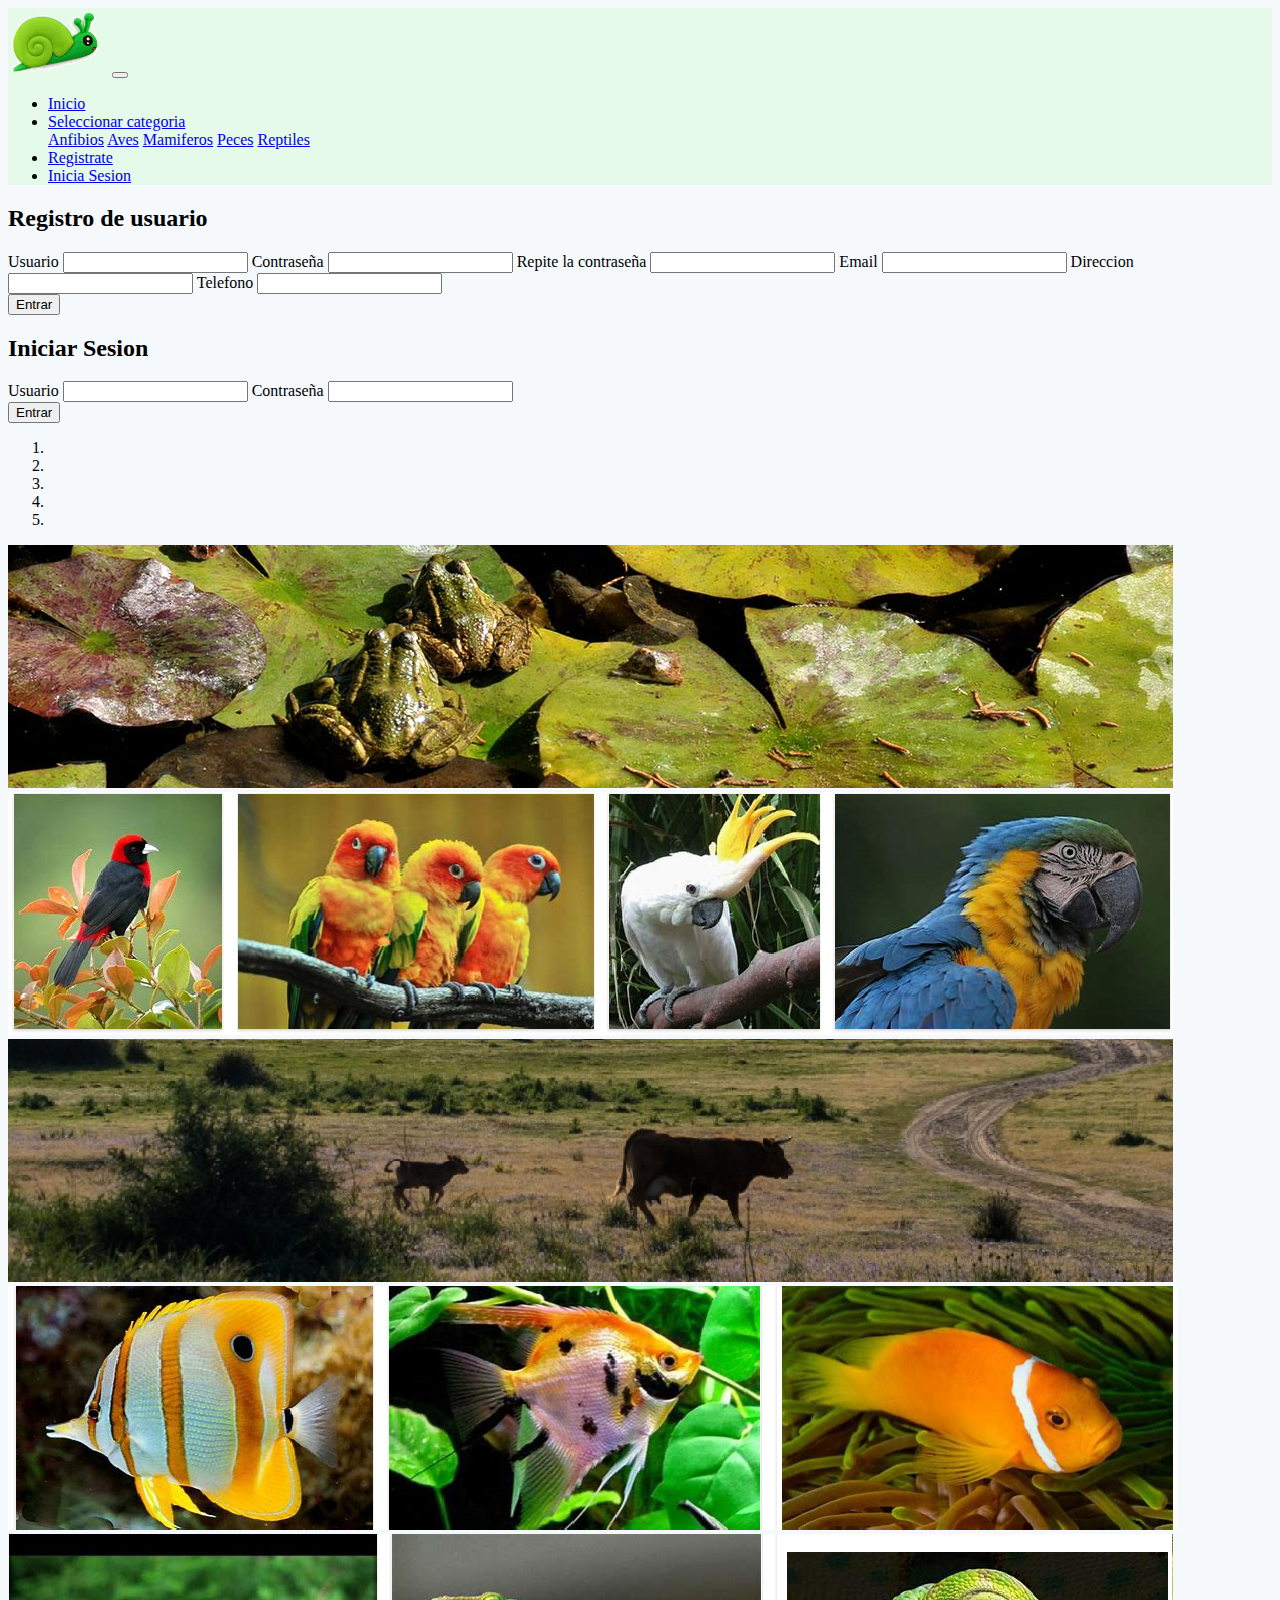
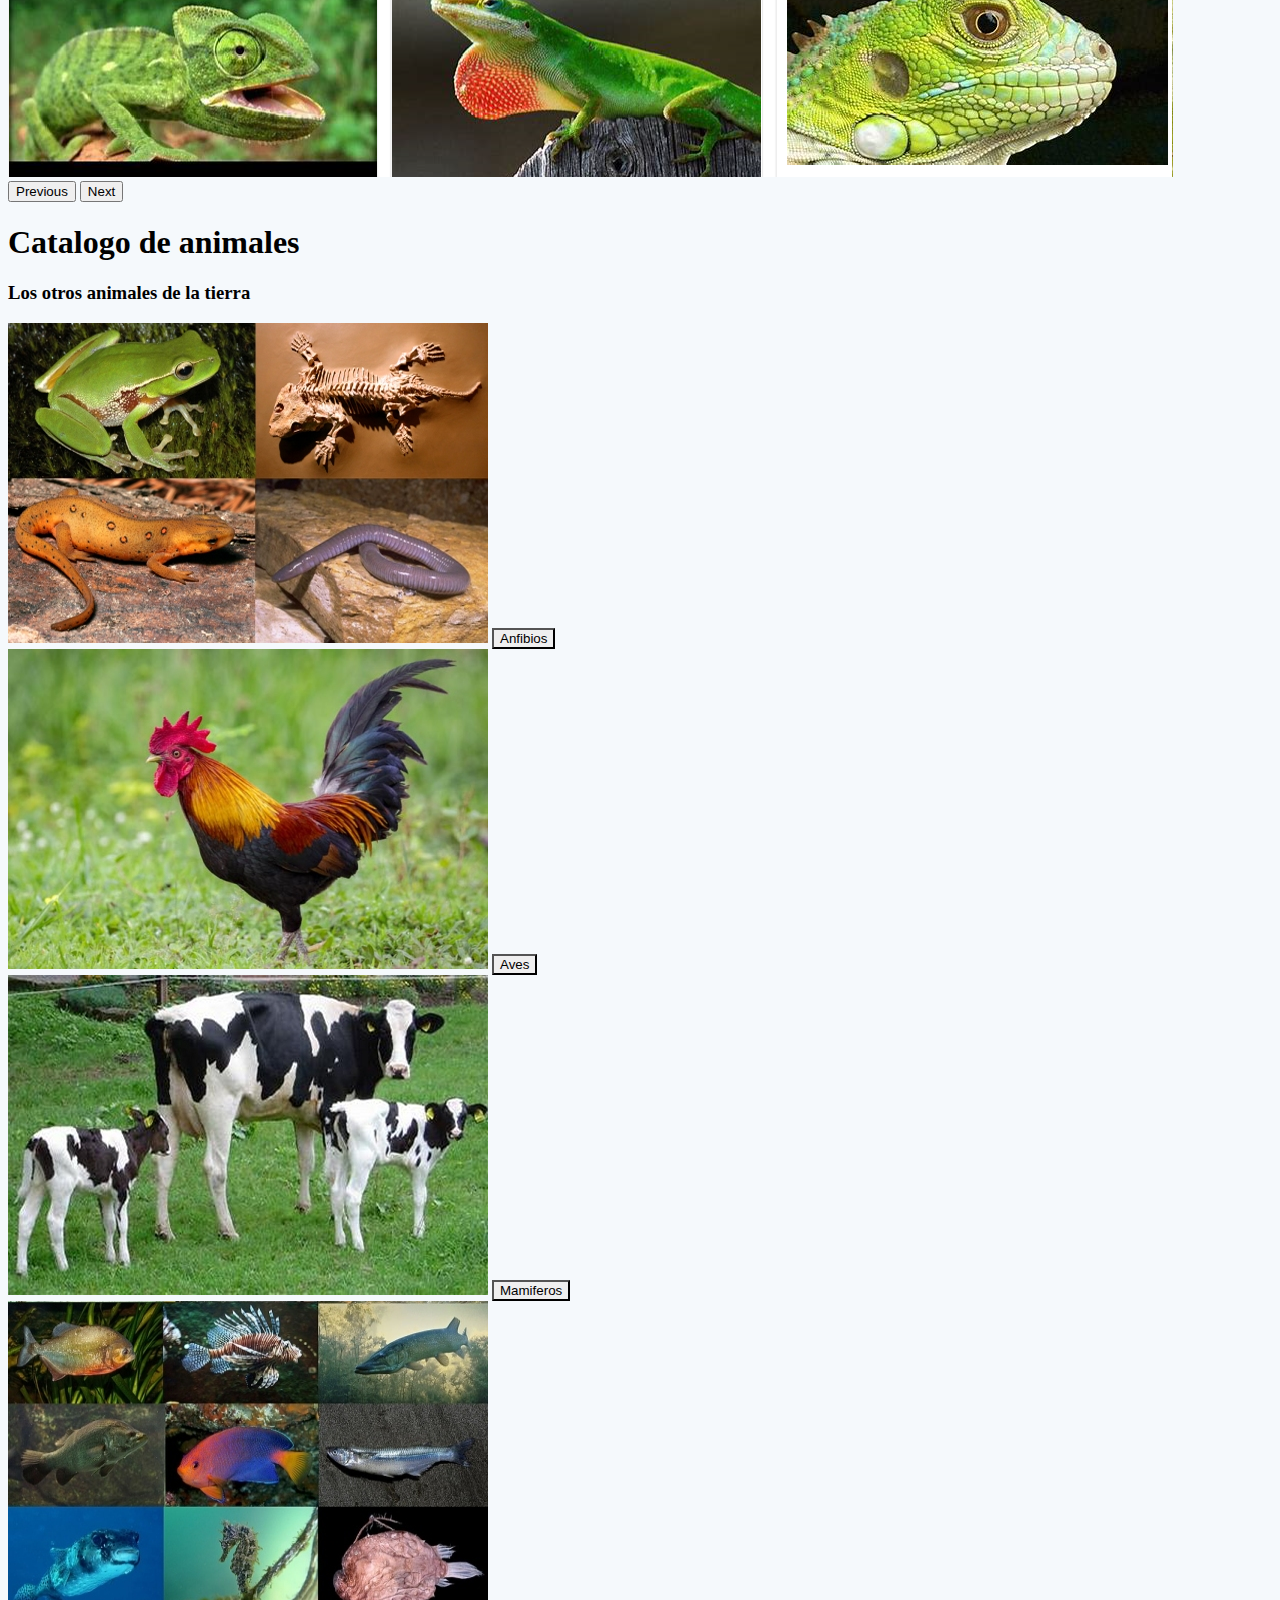
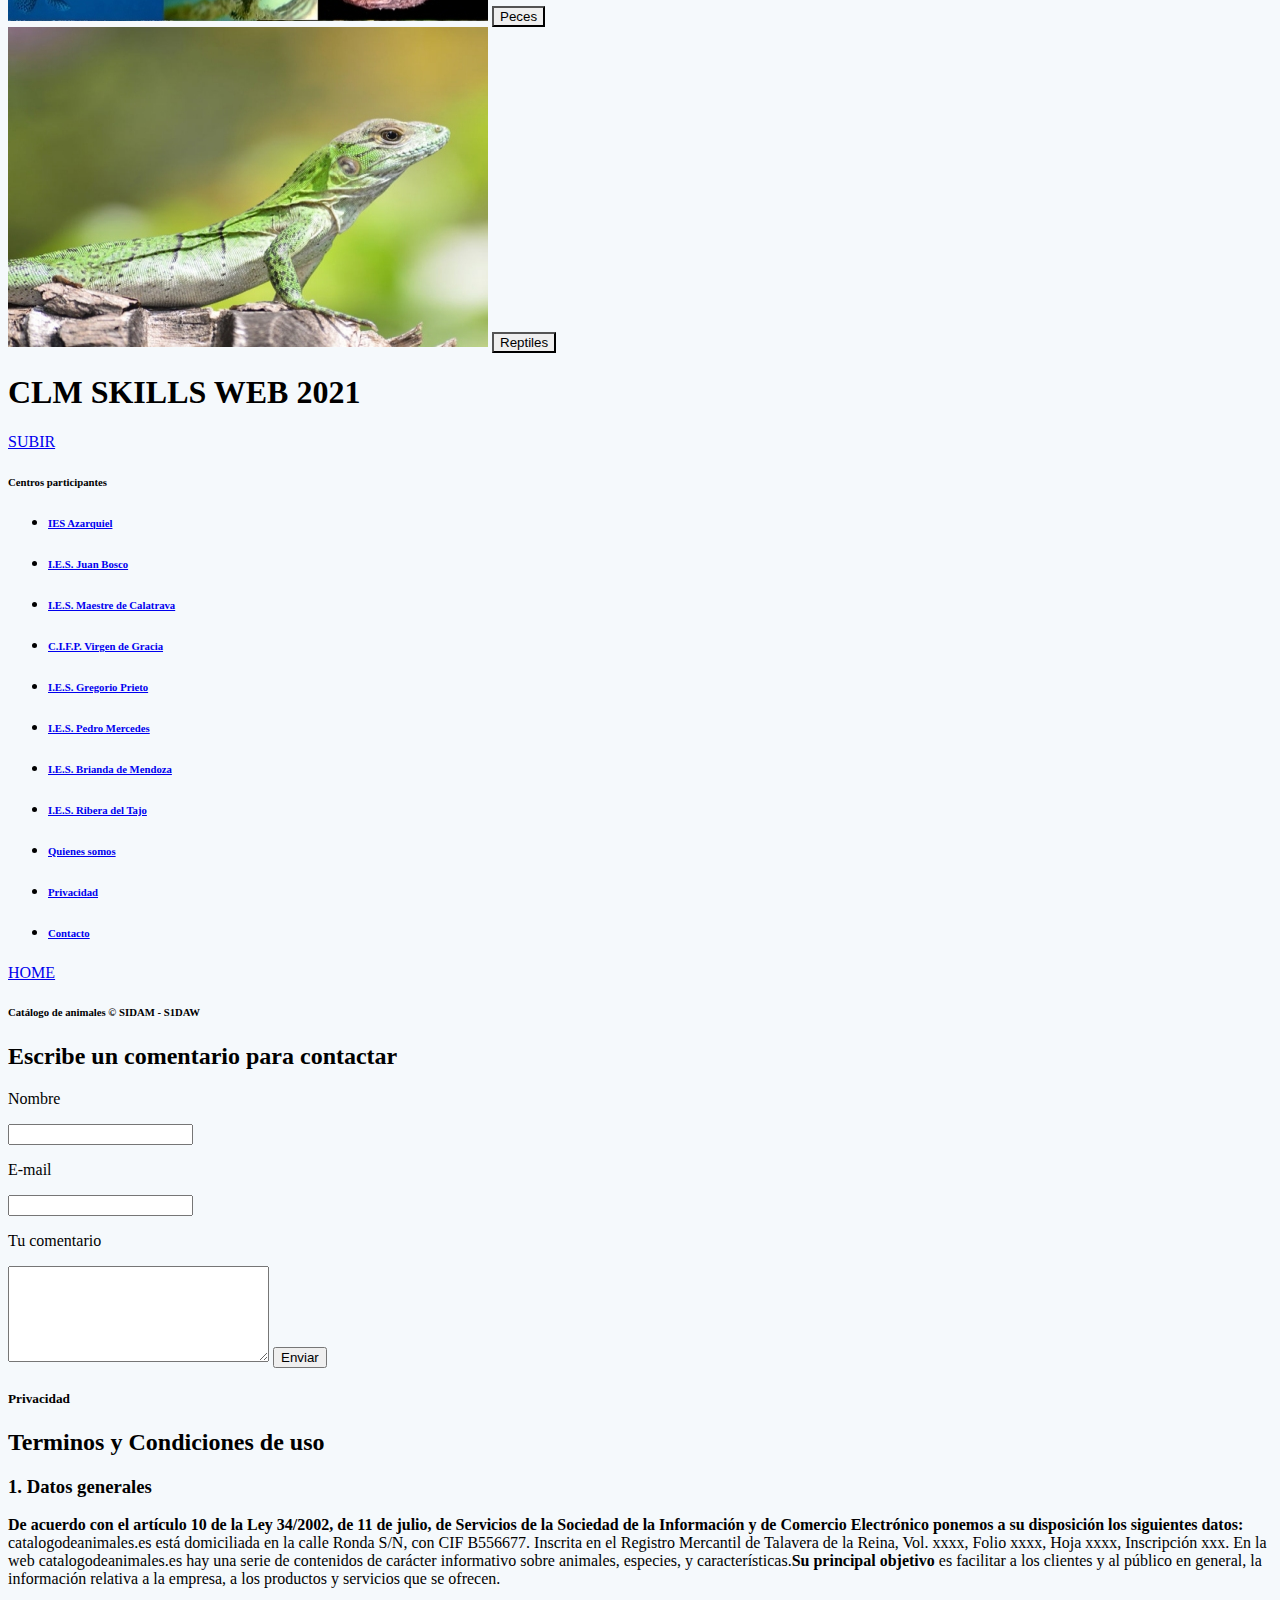
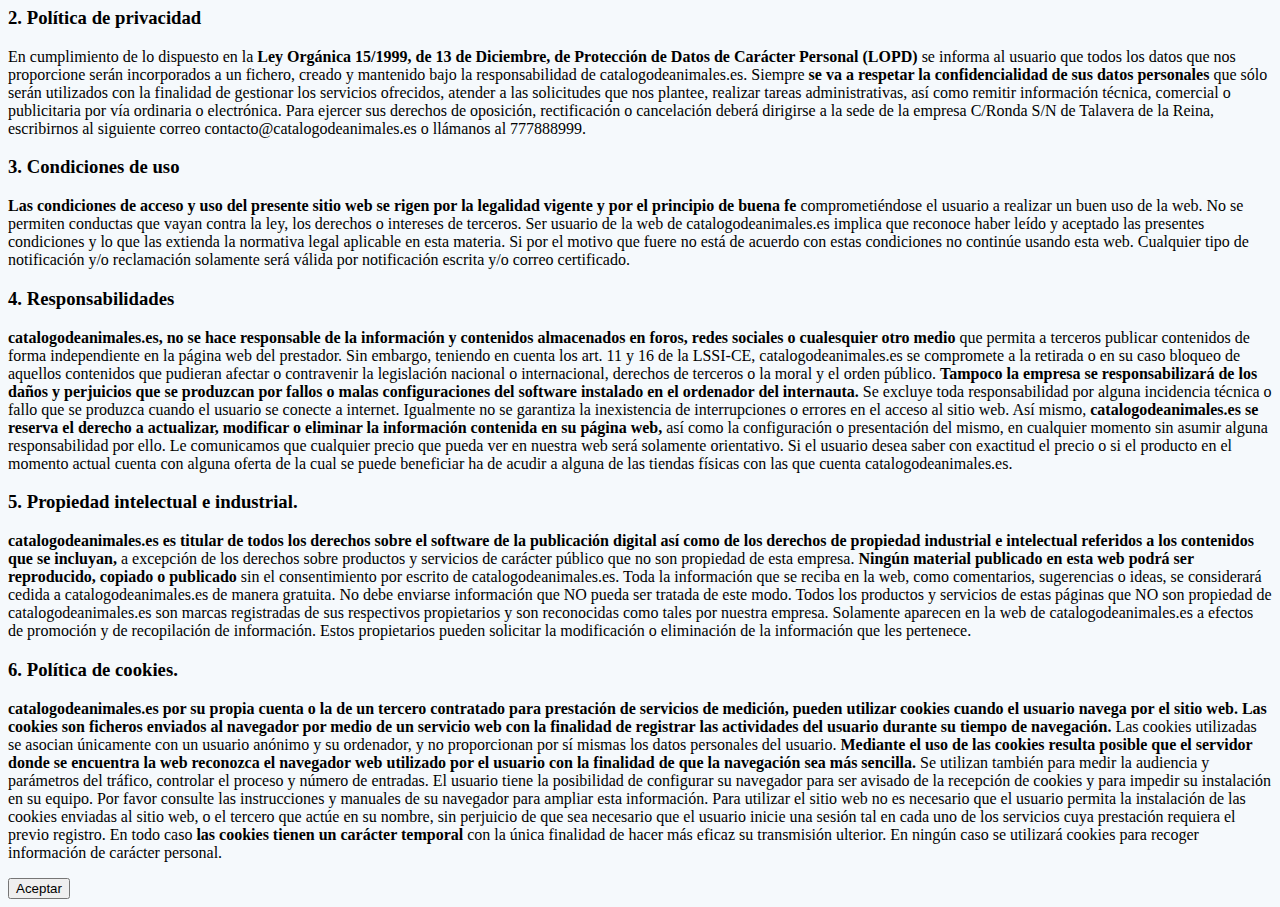
<file: index.html>
<!doctype html>
<html lang="en">

<head>
  <title>Inicio</title>
  <!-- Required meta tags -->
  <meta charset="utf-8">
  <meta name="viewport" content="width=device-width, initial-scale=1, shrink-to-fit=no">

  <!-- Bootstrap CSS v5.2.1 -->
  <link href="https://cdn.jsdelivr.net/npm/bootstrap@5.2.1/dist/css/bootstrap.min.css" rel="stylesheet"
    integrity="sha384-iYQeCzEYFbKjA/T2uDLTpkwGzCiq6soy8tYaI1GyVh/UjpbCx/TYkiZhlZB6+fzT" crossorigin="anonymous">
    <link rel="stylesheet" href="css/style.css">

</head>

<body>
  <header>
    <a href="" name="top"></a>
    <nav class="navbar navbar-expand-sm bg-green">
      <a class="navbar-brand" href="index.html"><img src="logos/logo.png" alt="" width="100"></a>
      <button class="navbar-toggler d-lg-none" type="button" data-bs-toggle="collapse" data-bs-target="#collapsibleNavId" aria-controls="collapsibleNavId"
        aria-expanded="false" aria-label="Toggle navigation">
        <span class="navbar-toggler-icon"></span>
      </button>
      <div class="collapse navbar-collapse" id="collapsibleNavId">
        <ul class="navbar-nav me-auto mt-2 mt-lg-0">
          <li class="nav-item">
            <a class="nav-link " href="index.html" aria-current="page">Inicio </a>
          </li>
          <li class="nav-item dropdown">
            <a class="nav-link dropdown-toggle active" href="#" id="dropdownId" data-bs-toggle="dropdown" aria-haspopup="true" aria-expanded="false">Seleccionar categoria</a>
            <div class="dropdown-menu" aria-labelledby="dropdownId">
              <a class="dropdown-item" href="#">Anfibios</a>
              <a class="dropdown-item" href="#">Aves</a>
              <a class="dropdown-item" href="#">Mamiferos</a>
              <a class="dropdown-item" href="#">Peces</a>
              <a class="dropdown-item" href="catalogo.html">Reptiles</a>
            </div>
            <li class="nav-item">
              <a class="nav-link" href="#" aria-current="page" data-bs-toggle="modal" data-bs-target="#modalId">Registrate </a>
            </li>
            <li class="nav-item">
              <a class="nav-link" href="#" aria-current="page" data-bs-toggle="modal" data-bs-target="#modaIniciosesion">Inicia Sesion </a>
            </li>
          </li>
        </ul>
      </div>
  </nav>
  </header>
 
  <!-- Modal trigger button -->
  <!-- Modal Body -->
  <!-- if you want to close by clicking outside the modal, delete the last endpoint:data-bs-backdrop and data-bs-keyboard -->
  <div class="modal fade " id="modalId" tabindex="-1"  data-bs-keyboard="false" role="dialog" aria-labelledby="modalTitleId" aria-hidden="true">
    <div class="modal-dialog modal-dialog-scrollable modal-dialog-centered " role="document">
      <div class="modal-content">
        <div class="">
          <h2 class="text-center text-center text-center mt-3" id="modalTitleId">Registro de usuario</h2>
        </div>
        <div class="modal-body">
          <div class="mb-3">
            <form action="post">
            <label for="" class="form-label mt-2">Usuario</label>
            <input type="text" class="form-control" name="" id="" aria-describedby="helpId" placeholder="">
            <label for="" class="form-label mt-2">Contraseña</label>
            <input type="password" class="form-control" name="" id="" placeholder="">
            <label for="" class="form-label mt-2">Repite la contraseña</label>
            <input type="password" class="form-control" name="" id="" placeholder="">
            <label for="" class="form-label">Email</label>
            <input type="email" class="form-control" name="" id="" aria-describedby="emailHelpId">
            <label for="" class="form-label mt-2">Direccion</label>
            <input type="text" class="form-control" name="" id="" aria-describedby="helpId" placeholder="">
            <label for="" class="form-label mt-2">Telefono</label>
            <input type="text" class="form-control" name="" id="" aria-describedby="helpId" placeholder="">
          </form>
          </div>
        </div>
        <div class="modal-footer">
          <button type="button" class="btn btn-success  w-100 text-white close" data-dismiss="modal" >Entrar</button>
        </div>
      </div>
    </div>
  </div>
  <!-- Modal trigger button -->
  <!-- Modal Body -->
  <!-- if you want to close by clicking outside the modal, delete the last endpoint:data-bs-backdrop and data-bs-keyboard -->
  <div class="modal fade" id="modaIniciosesion" tabindex="-1"  data-bs-keyboard="false" role="dialog" aria-labelledby="modalTitleId" aria-hidden="true">
    <div class="modal-dialog modal-dialog-scrollable modal-sm" role="document">
      <div class="modal-content">
        <div class="">
          <h2 class="text-center text-center text-center mt-3" id="modalTitleId">Iniciar Sesion</h2>
        </div>
        <div class="modal-body">
          <div class="mb-3">
            <form action="post">
            <label for="" class="form-label mt-2">Usuario</label>
            <input type="text" class="form-control" name="" id="" aria-describedby="helpId" placeholder="">
            <label for="" class="form-label mt-2">Contraseña</label>
            <input type="password" class="form-control" name="" id="" placeholder="">
          </form>
          </div>
        </div>
        <div class="modal-footer text-center">
          <button type="button" class="btn btn-success w-100 text-white close mb-2" >Entrar</button>
        </div>
      </div>
    </div>
  </div>
<script>
  const myModal = new bootstrap.Modal(document.getElementById('modalId'), options)
</script>




<div id="carouselId" class="carousel slide container mt-4" data-bs-ride="carousel">
  <ol class="carousel-indicators">
    <li data-bs-target="#carouselId" data-bs-slide-to="0" class="active" aria-current="true" aria-label="First slide"></li>
    <li data-bs-target="#carouselId" data-bs-slide-to="1" aria-label="Second slide"></li>
    <li data-bs-target="#carouselId" data-bs-slide-to="2" aria-label="Third slide"></li>
    <li data-bs-target="#carouselId" data-bs-slide-to="3" aria-label="Fourth slide"></li>
    <li data-bs-target="#carouselId" data-bs-slide-to="4" aria-label="Fifth slide"></li>
  </ol>
  <div class="carousel-inner" role="listbox">
    <div class="carousel-item active">
      <img src="carrusel/anfibios1.png" class="w-100 d-block" alt="First slide">
    </div>
    <div class="carousel-item">
      <img src="carrusel/aves1.png" class="w-100 d-block" alt="Second slide">
    </div>
    <div class="carousel-item">
      <img src="carrusel/mamiferos1.png" class="w-100 d-block" alt="Third slide">
    </div>
    <div class="carousel-item">
      <img src="carrusel/peces1.png" class="w-100 d-block" alt="Fourth slide">
    </div>
    <div class="carousel-item">
      <img src="carrusel/reptiles1.png" class="w-100 d-block" alt="Fifth slide">
    </div>
  </div>
  <button class="carousel-control-prev" type="button" data-bs-target="#carouselId" data-bs-slide="prev">
    <span class="carousel-control-prev-icon" aria-hidden="true"></span>
    <span class="visually-hidden">Previous</span>
  </button>
  <button class="carousel-control-next" type="button" data-bs-target="#carouselId" data-bs-slide="next">
    <span class="carousel-control-next-icon" aria-hidden="true"></span>
    <span class="visually-hidden">Next</span>
    </button>
</div>  

<div class="row text-center w-100">
  <h1 class="pr-0">Catalogo de animales</h1>
  <h3 class="mt-2 pr-0">Los otros animales de la tierra</h3>
</div>


<div class="container">
  <div class="row justify-content-center ">
      <div class="col-sm-5 col-md-4 col-lg-3 col-xl-2  mt-5">
          <div class="mx pb-3 h-100">
              <div class="card-body h-100 mb-3 pr-0">
                <img class="card-img-top img-fluid rounded-circle mb-4" src="categorias/anfibios.jpeg" alt="Title">
                <button type="button" class="border-n btn btn-success w-100 text-white" >Anfibios</button>
                         </i></div>
              </div>
          </div>
          <div class="col-sm-5 col-md-4 col-lg-3 col-xl-2  mt-5">
            <div class=" pb-3 h-100">
                <div class="card-body h-100 mb-3 pr-0">
                  <img class="card-img-top img-fluid rounded-circle mb-4" src="categorias/aves.jpeg" alt="Title">
                  <button type="button" class="border-n btn btn-success w-100 text-white" >Aves</button>
                           </i></div>
                </div>
            </div>
            <div class="col-sm-5 col-md-4 col-lg-3 col-xl-2  mt-5">
              <div class=" pb-3 h-100">
                  <div class="card-body h-100 mb-3 pr-0">
                    <img class="card-img-top img-fluid rounded-circle mb-4" src="categorias/maniferos.jpeg" alt="Title">
                    <button type="button" class="border-n btn btn-success w-100 text-white" >Mamiferos</button>
                             </i></div>
                  </div>
              </div>
              <div class="col-sm-5 col-md-4 col-lg-3 col-xl-2  mt-5">
                <div class=" pb-3 h-100">
                    <div class="card-body h-100 mb-3 pr-0">
                      <img class="card-img-top img-fluid rounded-circle mb-4" src="categorias/peces.jpeg" alt="Title">
                      <button type="button" class="border-n btn btn-success w-100 text-white" >Peces</button>
                               </i></div>
                    </div>
                </div>
                <div class="col-sm-5 col-md-4 col-lg-3 col-xl-2  mt-5">
                  <div class=" pb-3 h-100">
                      <div class="card-body h-100 mb-3 pr-0">
                          <img class="card-img-top img-fluid rounded-circle mb-4" src="categorias/reptiles.jpeg" alt="Title">
                          <a href="catalogo.html" role="button"> <button type="button" class="border-n btn btn-success w-100 text-white">Reptiles</button></a>
                                 </i></div>
                      </div>
                  </div>
      </div>
    </div>
  </div>


  

  
  <footer class="bg-secondary mt-4">
    <div class="container">
      <h1 class="text-center pt-1 pb-1">CLM SKILLS WEB 2021</h1>
      <div class="row ">
        <div class="col-md-1 text-center">
          <a class="btn btn-success text-light btn-sm mb-2" href="#top" role="button">SUBIR</a>
        </div>
        <div class="col-md-5">
          <h6 class="text-dark text-center ">Centros participantes</h6>
          <ul class="list-unstyled text-center">
            <li>
              <a href="http://www.ies-azarquiel.es/" class="text-light text-decoration-none"><h6>IES Azarquiel</h6></a>
            </li>
            <li>
              <a href="http://www.iesjuanbosco.es/" class="text-light text-decoration-none"><h6>I.E.S. Juan Bosco</h6></a>
            </li>
            <li>
              <a href="http://iesmaestredecalatrava.es/" class="text-light text-decoration-none"><h6>I.E.S. Maestre de
                Calatrava</h6></a>
            </li>
            <li>
              <a href="https://cifpvirgendegracia.com/" class="text-light text-decoration-none"><h6>C.I.F.P. Virgen de
                Gracia</h6></a>
            </li>
  
            <li>
              <a href="http://www.iesgregorioprieto.com/" class="text-light text-decoration-none"><h6>I.E.S. Gregorio
                Prieto</h6> </a>
            </li>
  
            <li>
              <a href="https://www.iespedromercedes.es/" class="text-light text-decoration-none"><h6>I.E.S. Pedro
                Mercedes</h6></a>
            </li>
  
            <li>
              <a href="http://briandademendoza.es/" class="text-light text-decoration-none"><h6>I.E.S. Brianda de
                Mendoza</h6></a>
            </li>
  
            <li>
              <a href="http://riberadeltajo.es/nuevaweb/" class="text-light text-decoration-none"><h6>I.E.S. Ribera del
                Tajo</h6></a>
            </li>
          </ul>
        </div>
        <div class="col-md-5">
          <ul class="list-unstyled text-center">
            <li>
              <a href="quienessomos.html" class="text-light text-decoration-none"><h6>Quienes somos</h6></a>
            </li>
            <li>
              <a href="#" class="text-light text-decoration-none" data-bs-toggle="modal" data-bs-target="#privacidad"><h6>Privacidad</h6></a>
            </li>
            <li>
              <a class="text-light text-decoration-none" href="#" aria-current="page" data-bs-toggle="modal" data-bs-target="#contacto"><h6>Contacto</h6></a>
            </li>
          </ul>
        </div>
        <div class="col-md-1 text-center">
          <a class="btn btn-success text-light btn-sm mb-2" href="index.html" role="button">HOME</a>
        </div>
      </div>
    </div>
    </div>
    <h6 class="text-dark text-center pb-2 mb-0">Catálogo de animales &copy; SIDAM - S1DAW</h6>
  </footer>
    <!-- Modal -->
    <div class="modal fade modal-lg" id="contacto" tabindex="-1" aria-labelledby="exampleModalLabel" aria-hidden="true">
      <div class="modal-dialog modal-dialog-scrollable">
        <div class="modal-content">
          <h2 id="exampleModalLabel" class="mt-2 text-center">Escribe un comentario para contactar</h2>
          <div class="modal-body">
            <form action="" method="post" class="" >
              <p class="text-start text-secondary mb-1">Nombre</p>
              <input type="text" class="form-control w-100 mb-2">
              <p class="text-start text-secondary mb-1">E-mail</p>
              <input type="email" class="form-control w-100 mb-2">
              <p class="text-start text-secondary mb-1">Tu comentario</p>
              <textarea name="comment" id="" cols="30" rows="6" class="w-100 form-control"></textarea>
              <button type="submit" class="btn btn-success w-100 form-control mt-3"  data-bs-dismiss="modal">Enviar</button>
            </form>
          </div>
          
        </div>
      </div>
    </div>
    <div class="modal fade" id="privacidad" tabindex="-1" role="dialog" aria-labelledby="modalTitleId" aria-hidden="true">
      <div class="modal-dialog modal-dialog-centered modal-lg" role="document">
        <div class="modal-content">
          <div class="modal-header">
            <h5 class="modal-title" id="modalTitleId">Privacidad</h5>
          </div>
          <div class="modal-body">
            <div class="text-center">
              <h2>Terminos y Condiciones de uso</h2>
            </div>
            <div>
              <h3>1. Datos generales</h3>
              <div class="ms-4">
                <p><strong>De acuerdo con el artículo 10 de la Ley 34/2002, de 11 de julio, de Servicios de la Sociedad de
                    la
                    Información
                    y de Comercio Electrónico ponemos a su disposición los siguientes datos:</strong>
    
                  catalogodeanimales.es está domiciliada en la calle Ronda S/N, con CIF B556677. Inscrita en el Registro
                  Mercantil de Talavera de la Reina, Vol. xxxx, Folio xxxx, Hoja xxxx, Inscripción xxx.
    
                  En la web catalogodeanimales.es hay una serie de contenidos de carácter informativo sobre animales,
                  especies,
                  y características.<strong>Su principal objetivo</strong> es facilitar a los clientes y al público en
                  general, la
                  información
                  relativa a la empresa, a los productos y servicios que se ofrecen.</p>
              </div>
              <h3>2. Política de privacidad</h3>
              <div class="ms-4">
                <p>En cumplimiento de lo dispuesto en la <strong>Ley Orgánica 15/1999, de 13 de Diciembre, de Protección de
                    Datos
                    de
                    Carácter Personal (LOPD)</strong> se informa al usuario que todos los datos que nos proporcione serán
                  incorporados a un
                  fichero, creado y mantenido bajo la responsabilidad de catalogodeanimales.es.
    
                  Siempre <strong>se va a respetar la confidencialidad de sus datos personales</strong> que sólo serán
                  utilizados
                  con la
                  finalidad de gestionar los servicios ofrecidos, atender a las solicitudes que nos plantee, realizar tareas
                  administrativas, así como remitir información técnica, comercial o publicitaria por vía ordinaria o
                  electrónica.
    
                  Para ejercer sus derechos de oposición, rectificación o cancelación deberá dirigirse a la sede de la
                  empresa
                  C/Ronda S/N de Talavera de la Reina, escribirnos al siguiente correo contacto@catalogodeanimales.es o
                  llámanos
                  al 777888999.</p>
              </div>
              <h3>3. Condiciones de uso</h3>
              <div class="ms-4">
                <p><strong>Las condiciones de acceso y uso del presente sitio web se rigen por la legalidad vigente y por el
                    principio de
                    buena fe</strong> comprometiéndose el usuario a realizar un buen uso de la web. No se permiten conductas
                  que
                  vayan
                  contra la ley, los derechos o intereses de terceros.
    
                  Ser usuario de la web de catalogodeanimales.es implica que reconoce haber leído y aceptado las presentes
                  condiciones y lo que las extienda la normativa legal aplicable en esta materia. Si por el motivo que fuere
                  no
                  está de acuerdo con estas condiciones no continúe usando esta web.
    
                  Cualquier tipo de notificación y/o reclamación solamente será válida por notificación escrita y/o correo
                  certificado.</p>
              </div>
              <h3>4. Responsabilidades</h3>
              <div class="ms-4">
                <p><strong>catalogodeanimales.es, no se hace responsable de la información y contenidos almacenados en
                    foros,
                    redes
                    sociales o cualesquier otro medio</strong> que permita a terceros publicar contenidos de forma
                  independiente
                  en la
                  página web del prestador.
    
                  Sin embargo, teniendo en cuenta los art. 11 y 16 de la LSSI-CE, catalogodeanimales.es se compromete a la
                  retirada o en su caso bloqueo de aquellos contenidos que pudieran afectar o contravenir la legislación
                  nacional o internacional, derechos de terceros o la moral y el orden público.
    
                  <strong>Tampoco la empresa se responsabilizará de los daños y perjuicios que se produzcan por fallos o
                    malas
                    configuraciones del software instalado en el ordenador del internauta.</strong> Se excluye toda
                  responsabilidad por
                  alguna incidencia técnica o fallo que se produzca cuando el usuario se conecte a internet. Igualmente no
                  se
                  garantiza la inexistencia de interrupciones o errores en el acceso al sitio web.
    
                  Así mismo, <strong>catalogodeanimales.es se reserva el derecho a actualizar, modificar o eliminar la
                    información
                    contenida en su página web,</strong> así como la configuración o presentación del mismo, en cualquier
                  momento
                  sin
                  asumir alguna responsabilidad por ello.
    
                  Le comunicamos que cualquier precio que pueda ver en nuestra web será solamente orientativo. Si el usuario
                  desea saber con exactitud el precio o si el producto en el momento actual cuenta con alguna oferta de la
                  cual
                  se puede beneficiar ha de acudir a alguna de las tiendas físicas con las que cuenta catalogodeanimales.es.
                </p>
              </div>
              <h3>5. Propiedad intelectual e industrial.</h3>
              <div class="ms-4">
                <p><strong>catalogodeanimales.es es titular de todos los derechos sobre el software de la publicación
                    digital
                    así
                    como de
                    los derechos de propiedad industrial e intelectual referidos a los contenidos que se incluyan,</strong>
                  a
                  excepción de
                  los derechos sobre productos y servicios de carácter público que no son propiedad de esta empresa.
    
                  <strong>Ningún material publicado en esta web podrá ser reproducido, copiado o publicado</strong> sin el
                  consentimiento por
                  escrito de catalogodeanimales.es.
    
                  Toda la información que se reciba en la web, como comentarios, sugerencias o ideas, se considerará cedida
                  a
                  catalogodeanimales.es de manera gratuita. No debe enviarse información que NO pueda ser tratada de este
                  modo.
    
                  Todos los productos y servicios de estas páginas que NO son propiedad de catalogodeanimales.es son marcas
                  registradas de sus respectivos propietarios y son reconocidas como tales por nuestra empresa. Solamente
                  aparecen en la web de catalogodeanimales.es a efectos de promoción y de recopilación de información. Estos
                  propietarios pueden solicitar la modificación o eliminación de la información que les pertenece.
                </p>
              </div>
              <h3>6. Política de cookies.</h3>
              <div class="ms-4">
                <p><strong>catalogodeanimales.es por su propia cuenta o la de un tercero contratado para prestación de
                    servicios de
                    medición, pueden utilizar cookies cuando el usuario navega por el sitio web. Las cookies son ficheros
                    enviados
                    al navegador por medio de un servicio web con la finalidad de registrar las actividades del usuario
                    durante su
                    tiempo de navegación.</strong>
    
                  Las cookies utilizadas se asocian únicamente con un usuario anónimo y su ordenador, y no proporcionan por
                  sí
                  mismas los datos personales del usuario.
    
                  <strong>Mediante el uso de las cookies resulta posible que el servidor donde se encuentra la web reconozca
                    el
                    navegador web utilizado por el usuario con la finalidad de que la navegación sea más sencilla.</strong>
                  Se
                  utilizan
                  también para medir la audiencia y parámetros del tráfico, controlar el proceso y número de entradas.
    
                  El usuario tiene la posibilidad de configurar su navegador para ser avisado de la recepción de cookies y
                  para
                  impedir su instalación en su equipo. Por favor consulte las instrucciones y manuales de su navegador para
                  ampliar esta información.
    
                  Para utilizar el sitio web no es necesario que el usuario permita la instalación de las cookies enviadas
                  al
                  sitio web, o el tercero que actúe en su nombre, sin perjuicio de que sea necesario que el usuario inicie
                  una
                  sesión tal en cada uno de los servicios cuya prestación requiera el previo registro.
    
                  En todo caso <strong>las cookies tienen un carácter temporal</strong> con la única finalidad de hacer más
                  eficaz
                  su transmisión
                  ulterior. En ningún caso se utilizará cookies para recoger información de carácter personal.
                </p>
                <div class="row justify-content-center ">
                  <button type="submit" class="btn btn-success w-25  mt-3 "  data-bs-dismiss="modal">Aceptar</button>
                </div>
              </div>
            </div>
          </div>
        </div>
      </div>
    </div>


  <!-- Bootstrap JavaScript Libraries -->
  <script
    src="https://cdn.jsdelivr.net/npm/@popperjs/core@2.11.6/dist/umd/popper.min.js"
    integrity="sha384-oBqDVmMz9ATKxIep9tiCxS/Z9fNfEXiDAYTujMAeBAsjFuCZSmKbSSUnQlmh/jp3"
    crossorigin="anonymous"
  ></script>

  <script
    src="https://cdn.jsdelivr.net/npm/bootstrap@5.2.1/dist/js/bootstrap.min.js"
    integrity="sha384-7VPbUDkoPSGFnVtYi0QogXtr74QeVeeIs99Qfg5YCF+TidwNdjvaKZX19NZ/e6oz"
    crossorigin="anonymous"
  ></script>
</body>
</html>
</file>
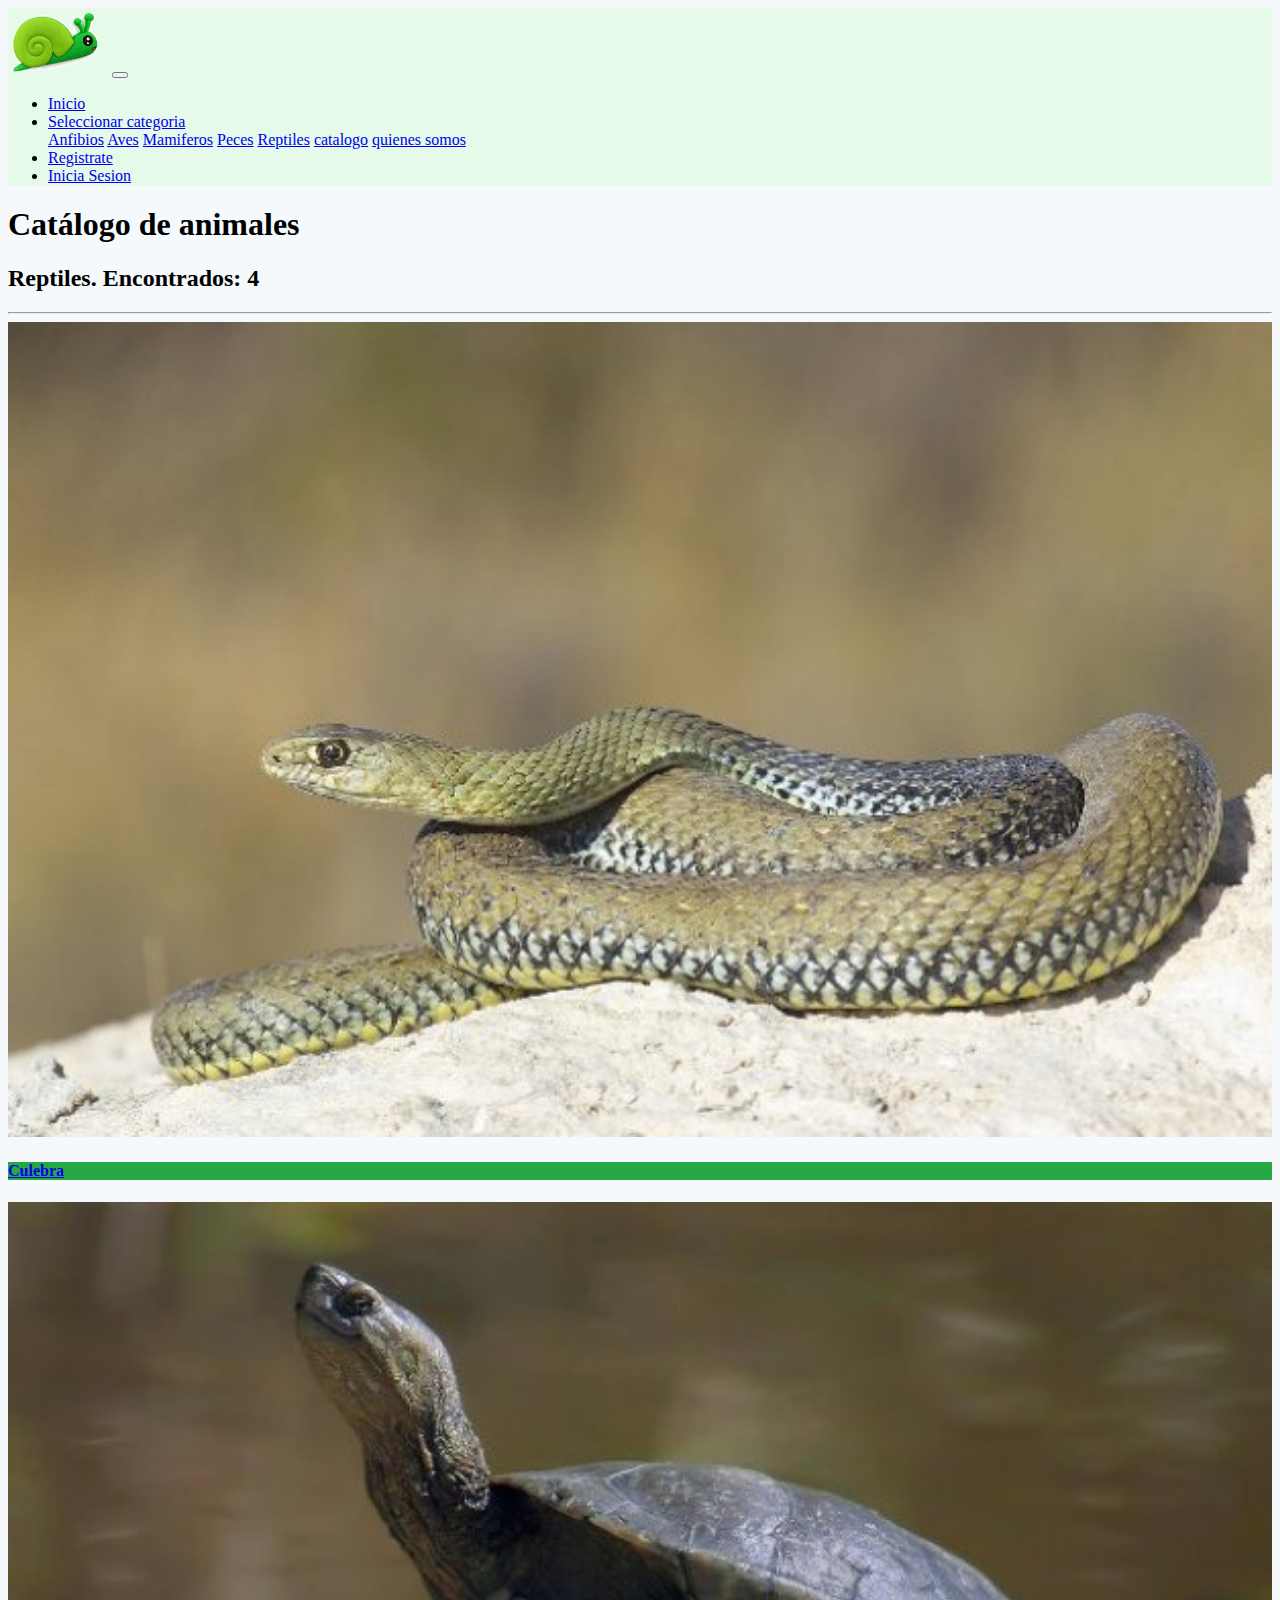
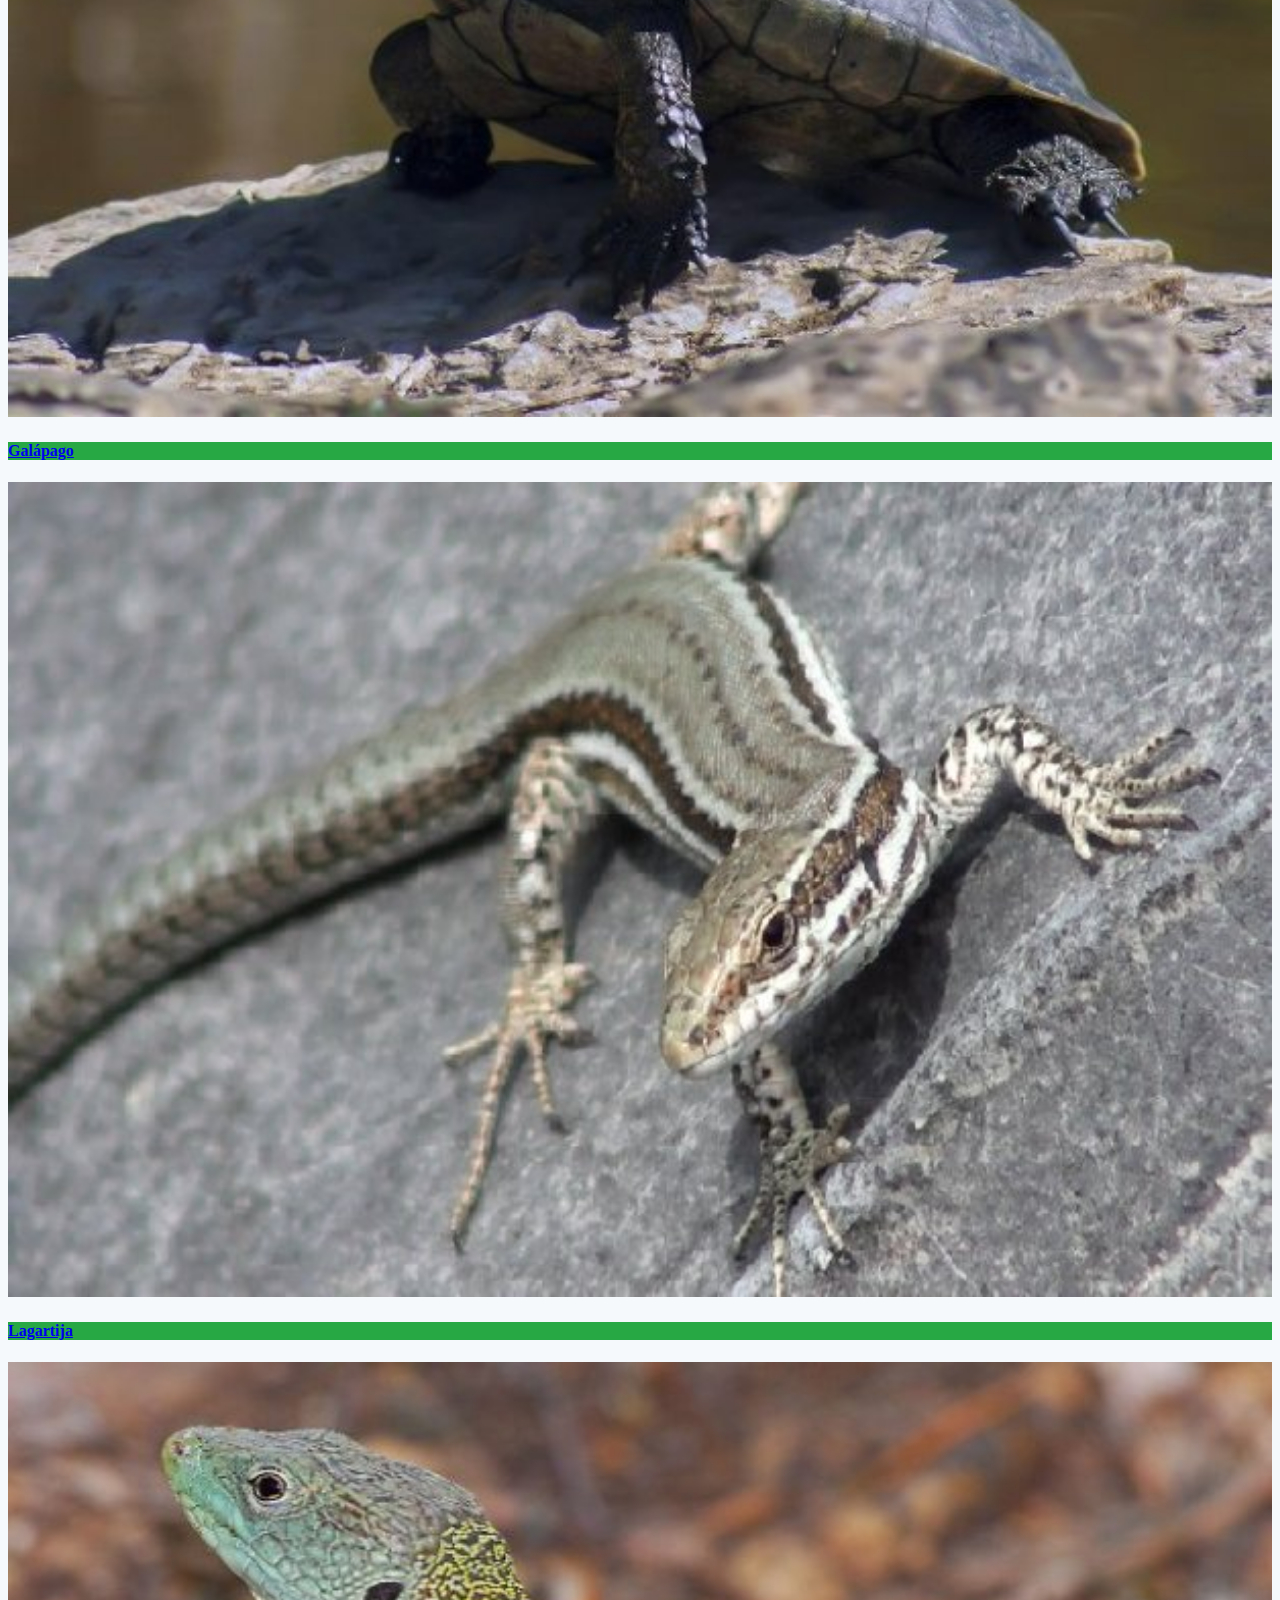
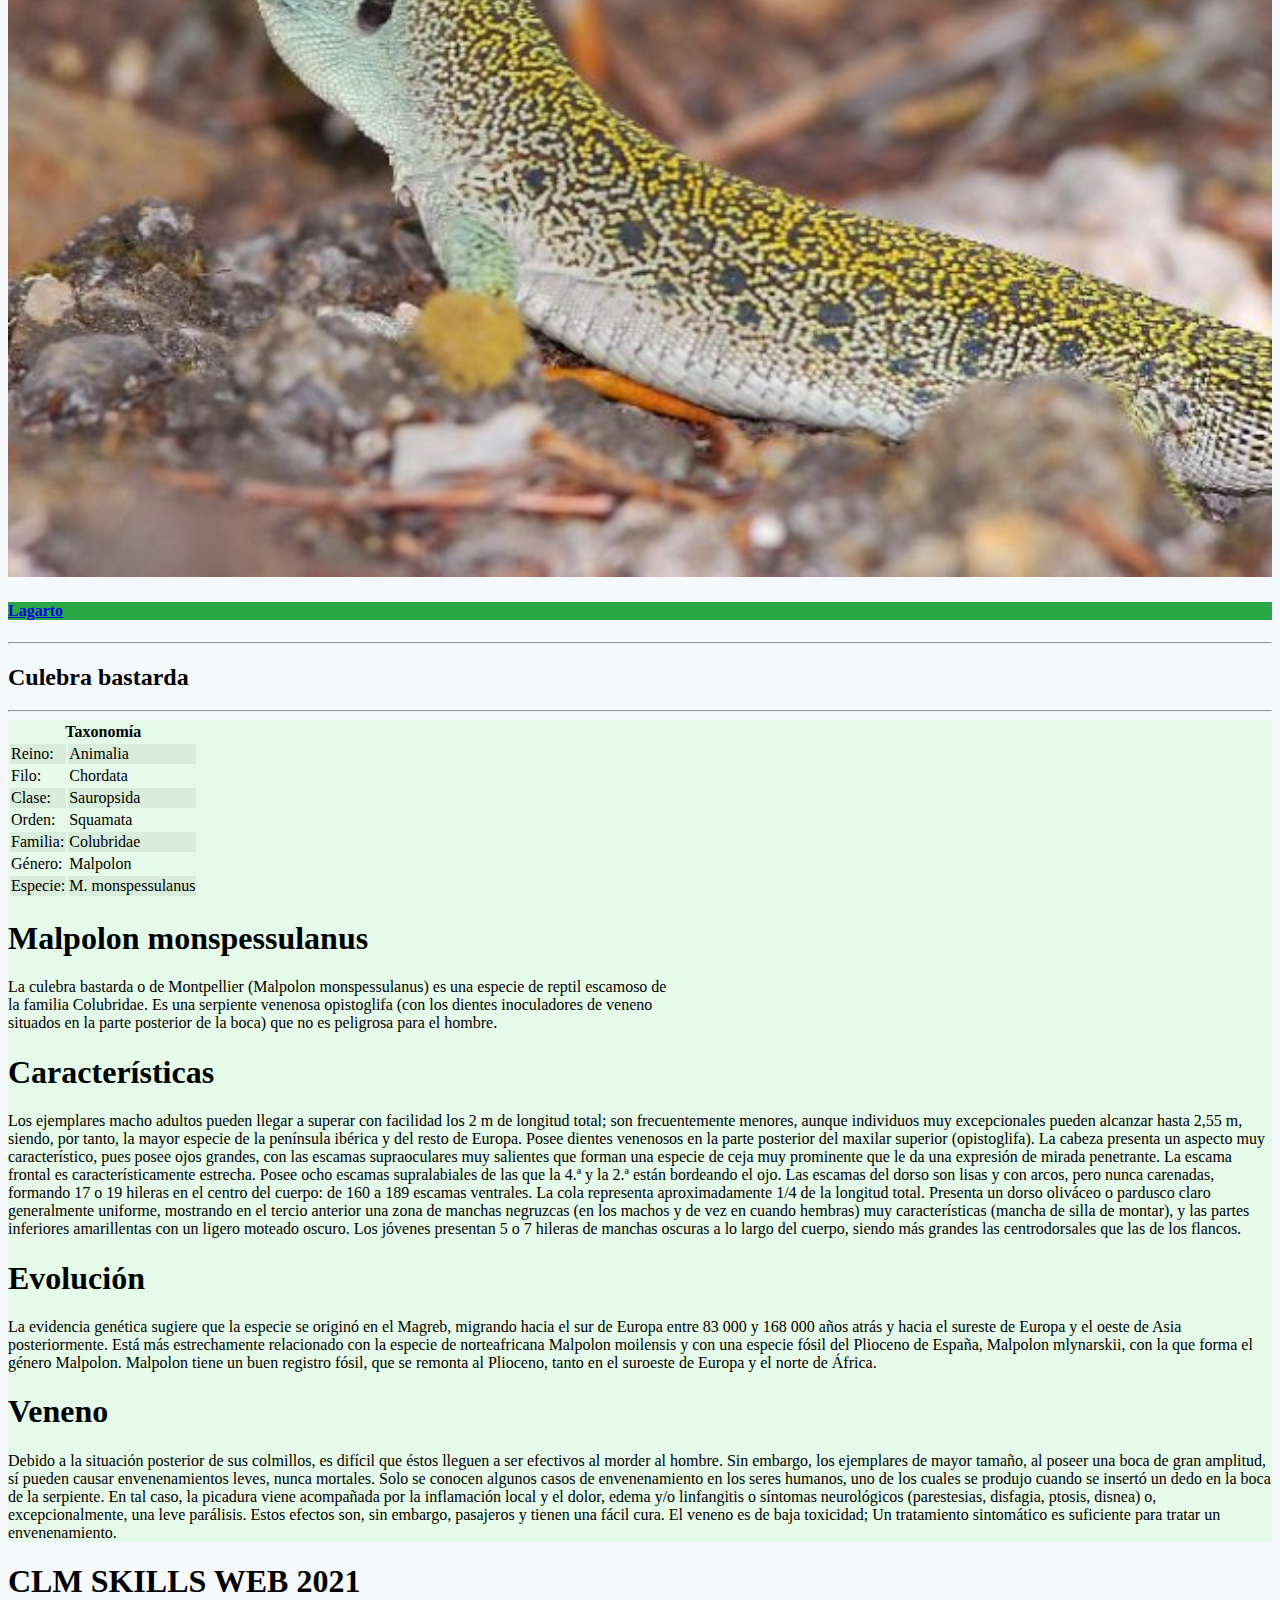
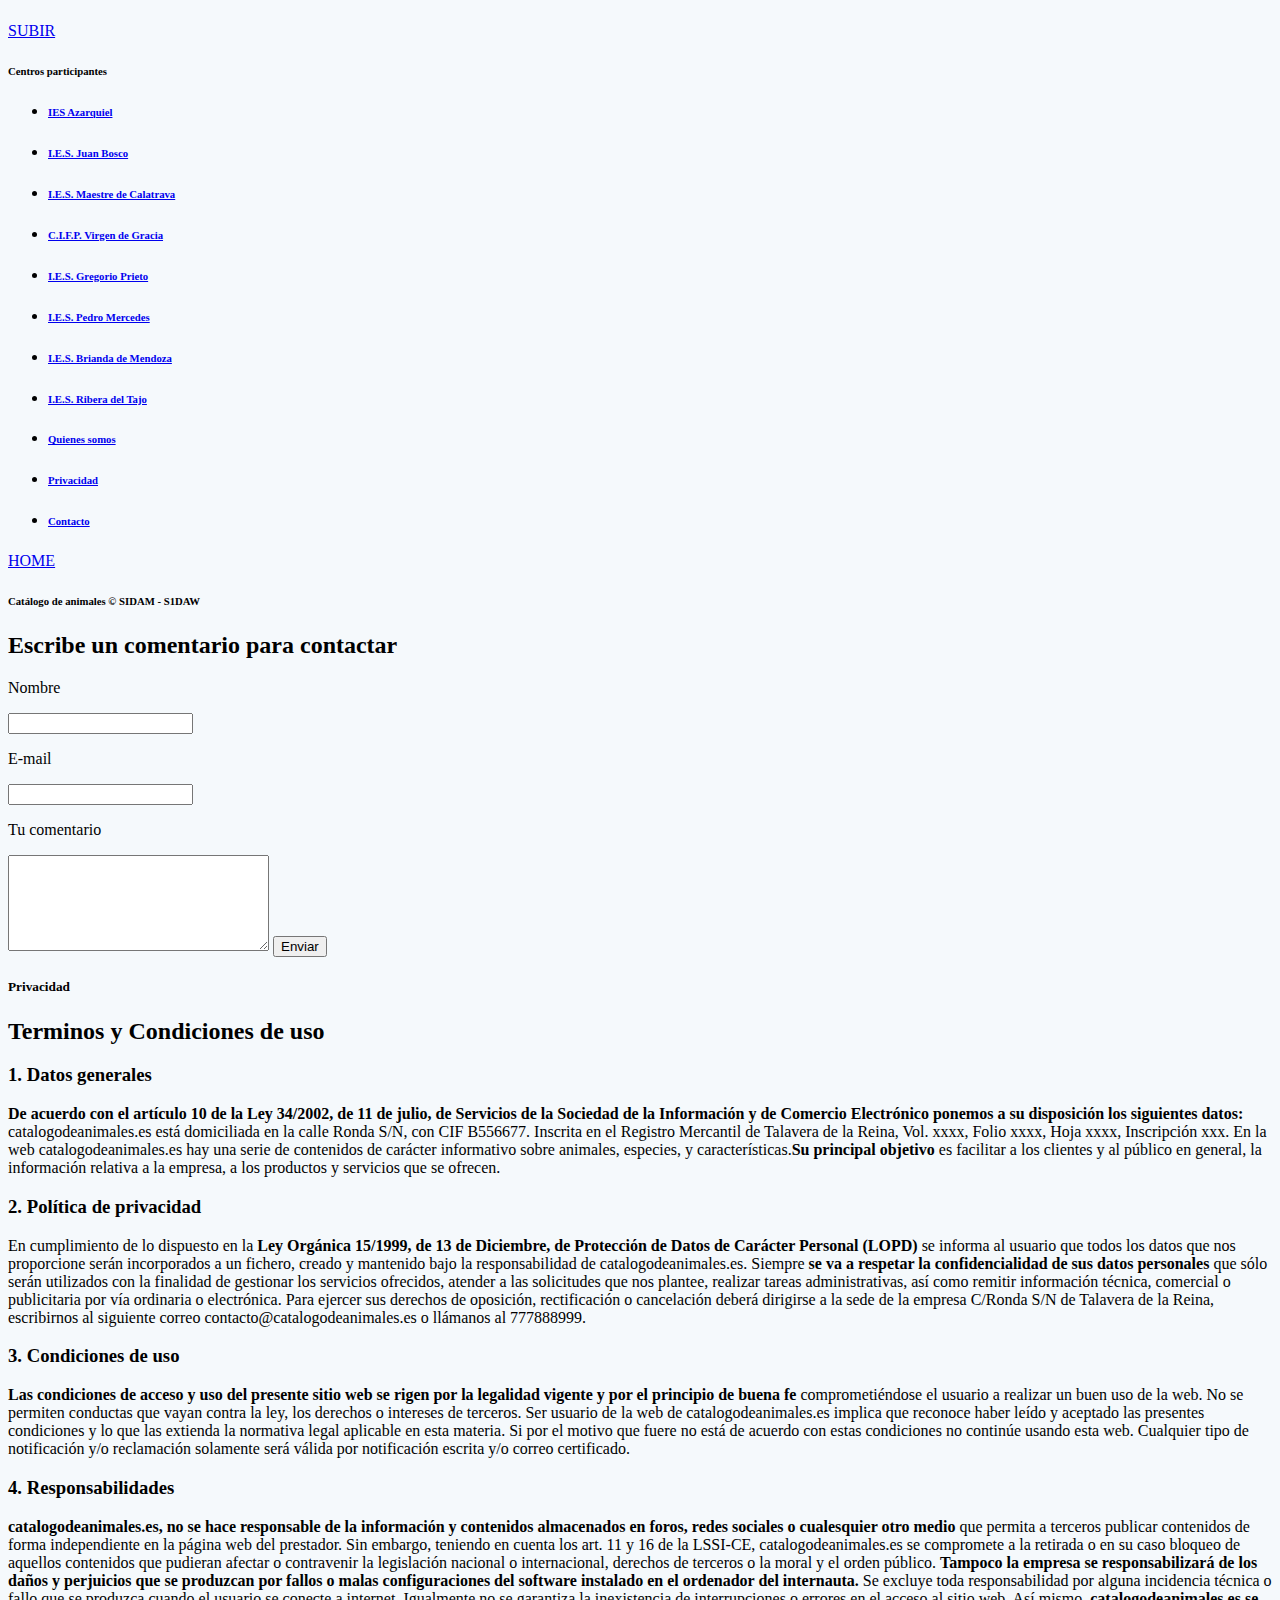
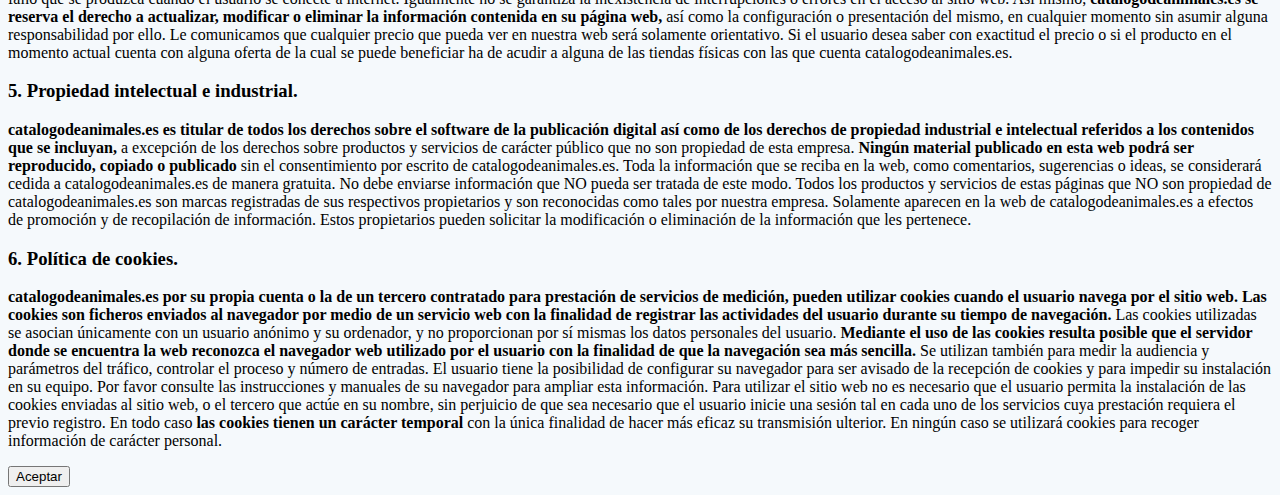
<file: catalogo.html>
<!DOCTYPE html>
<html lang="en">
  <head>
    <title>Catálogo</title>
    <!-- Required meta tags -->
    <meta charset="utf-8" />
    <meta
      name="viewport"
      content="width=device-width, initial-scale=1, shrink-to-fit=no"
    />

    <!-- Bootstrap CSS v5.2.1 -->
    <link
      href="https://cdn.jsdelivr.net/npm/bootstrap@5.2.1/dist/css/bootstrap.min.css"
      rel="stylesheet"
      integrity="sha384-iYQeCzEYFbKjA/T2uDLTpkwGzCiq6soy8tYaI1GyVh/UjpbCx/TYkiZhlZB6+fzT"
      crossorigin="anonymous"
    />
    <link rel="stylesheet" href="css/style.css" />
  </head>

  <body class="">
    <header>
      <a href="" name="top"></a>
      <nav class="navbar navbar-expand-sm bg-green">
        <a class="navbar-brand" href="index.html"><img src="logos/logo.png" alt="" width="100"></a>
        <button class="navbar-toggler d-lg-none" type="button" data-bs-toggle="collapse" data-bs-target="#collapsibleNavId" aria-controls="collapsibleNavId"
          aria-expanded="false" aria-label="Toggle navigation">
          <span class="navbar-toggler-icon"></span>
        </button>
        <div class="collapse navbar-collapse" id="collapsibleNavId">
          <ul class="navbar-nav me-auto mt-2 mt-lg-0">
            <li class="nav-item">
              <a class="nav-link " href="index.html" aria-current="page">Inicio </a>
            </li>
            <li class="nav-item dropdown">
              <a class="nav-link dropdown-toggle active" href="#" id="dropdownId" data-bs-toggle="dropdown" aria-haspopup="true" aria-expanded="false">Seleccionar categoria</a>
              <div class="dropdown-menu" aria-labelledby="dropdownId">
                <a class="dropdown-item" href="#">Anfibios</a>
                <a class="dropdown-item" href="#">Aves</a>
                <a class="dropdown-item" href="#">Mamiferos</a>
                <a class="dropdown-item" href="#">Peces</a>
                <a class="dropdown-item" href="catalogo.html">Reptiles</a>
                <!--quitar mas tarde as dos lineas de abajo-->
                <a class="nav-link" href="catalogo.html">catalogo</a>
                <a class="nav-link" href="quienessomos.html">quienes somos</a>
              </div>
              <li class="nav-item">
                <a class="nav-link" href="#" aria-current="page" data-bs-toggle="modal" data-bs-target="#modalId">Registrate </a>
              </li>
              <li class="nav-item">
                <a class="nav-link" href="#" aria-current="page" data-bs-toggle="modal" data-bs-target="#modaIniciosesion">Inicia Sesion </a>
              </li>
            </li>
          </ul>
        </div>
    </nav>
    </header>

    <div class="container text-center">
      <h1 class="fw-light">Catálogo de animales</h1>
      <h2>Reptiles. Encontrados: 4</h2>
      <hr />
      <div class="row flex-nowrap bg-white mx-0 overflow-auto">
        <div class="col-xl-2 col-lg-3 col-md-4 col-sm-6 col-6 ps-0">
          <img src="animales/Reptiles/culebra.jpg" alt="" width="100%" />
          <a href="#" class="text-white text-decoration-none"><h4 class="bg-dark-green">Culebra</h4></a>
        </div>
        <div class="col-xl-2 col-lg-3 col-md-4 col-sm-6 col-6 ps-0">
          <img src="animales/Reptiles/galapago.jpg" alt="" width="100%" />
          <a href="#" class="text-white text-decoration-none"><h4 class="bg-dark-green">Galápago</h4></a>
        </div>
        <div class="col-xl-2 col-lg-3 col-md-4 col-sm-6 col-6 ps-0">
          <img src="animales/Reptiles/lagartija.jpg" alt="" width="100%" />
          <a href="#" class="text-white text-decoration-none"><h4 class="bg-dark-green">Lagartija</h4></a>
        </div>
        <div class="col-xl-2 col-lg-3 col-md-4 col-sm-6 col-6 ps-0">
          <img src="animales/Reptiles/lagarto.JPG" alt="" width="100%" />
          <a href="#" class="text-white text-decoration-none"><h4 class="bg-dark-green">Lagarto</h4></a>
        </div>
      </div>
      <hr />
      <h2>Culebra bastarda</h2>
      <hr />

      <div class="bg-green">
        <div class="row">
          <div class="col-lg-4 col-md-12">
            <table class="table striped text-start">
              <tr>
                <th colspan="2" class="fs-3">Taxonomía</th>
              </tr>
              <tr>
                <td>Reino:</td>
                <td>Animalia</td>
              </tr>
              <tr>
                <td>Filo:</td>
                <td>Chordata</td>
              </tr>
              <tr>
                <td>Clase:</td>
                <td>Sauropsida</td>
              </tr>
              <tr>
                <td>Orden:</td>
                <td>Squamata</td>
              </tr>
              <tr>
                <td>Familia:</td>
                <td>Colubridae</td>
              </tr>
              <tr>
                <td>Género:</td>
                <td>Malpolon</td>
              </tr>
              <tr>
                <td>Especie:</td>
                <td>M. monspessulanus</td>
              </tr>
            </table>
          </div>

          <div class="col-lg-8 col-md-12 text-start">
            <h1>Malpolon monspessulanus</h1>
            <p>
              La culebra bastarda o de Montpellier (Malpolon monspessulanus) es
              una especie de reptil escamoso de <br />
              la familia Colubridae. Es una serpiente venenosa opistoglifa (con
              los dientes inoculadores de veneno <br />
              situados en la parte posterior de la boca) que no es peligrosa
              para el hombre.
            </p>

            <h1>Características</h1>
            <p>
              Los ejemplares macho adultos pueden llegar a superar con facilidad
              los 2 m de longitud total; son frecuentemente menores, aunque
              individuos muy excepcionales pueden alcanzar hasta 2,55 m, siendo,
              por tanto, la mayor especie de la península ibérica y del resto de
              Europa. Posee dientes venenosos en la parte posterior del maxilar
              superior (opistoglifa). La cabeza presenta un aspecto muy
              característico, pues posee ojos grandes, con las escamas
              supraoculares muy salientes que forman una especie de ceja muy
              prominente que le da una expresión de mirada penetrante. La escama
              frontal es característicamente estrecha. Posee ocho escamas
              supralabiales de las que la 4.ª y la 2.ª están bordeando el ojo.
              Las escamas del dorso son lisas y con arcos, pero nunca carenadas,
              formando 17 o 19 hileras en el centro del cuerpo: de 160 a 189
              escamas ventrales. La cola representa aproximadamente 1/4 de la
              longitud total. Presenta un dorso oliváceo o pardusco claro
              generalmente uniforme, mostrando en el tercio anterior una zona de
              manchas negruzcas (en los machos y de vez en cuando hembras) muy
              características (mancha de silla de montar), y las partes
              inferiores amarillentas con un ligero moteado oscuro. Los jóvenes
              presentan 5 o 7 hileras de manchas oscuras a lo largo del cuerpo,
              siendo más grandes las centrodorsales que las de los flancos.
            </p>

            <h1>Evolución</h1>
            <p>
              La evidencia genética sugiere que la especie se originó en el
              Magreb, migrando hacia el sur de Europa entre 83 000 y 168 000
              años atrás y hacia el sureste de Europa y el oeste de Asia
              posteriormente. Está más estrechamente relacionado con la especie
              de norteafricana Malpolon moilensis y con una especie fósil del
              Plioceno de España, Malpolon mlynarskii, con la que forma el
              género Malpolon. Malpolon tiene un buen registro fósil, que se
              remonta al Plioceno, tanto en el suroeste de Europa y el norte de
              África.
            </p>

            <h1>Veneno</h1>
            <p>
              Debido a la situación posterior de sus colmillos, es difícil que
              éstos lleguen a ser efectivos al morder al hombre. Sin embargo,
              los ejemplares de mayor tamaño, al poseer una boca de gran
              amplitud, sí pueden causar envenenamientos leves, nunca mortales.
              Solo se conocen algunos casos de envenenamiento en los seres
              humanos, uno de los cuales se produjo cuando se insertó un dedo en
              la boca de la serpiente. En tal caso, la picadura viene acompañada
              por la inflamación local y el dolor, edema y/o linfangitis o
              síntomas neurológicos (parestesias, disfagia, ptosis, disnea) o,
              excepcionalmente, una leve parálisis. Estos efectos son, sin
              embargo, pasajeros y tienen una fácil cura. El veneno es de baja
              toxicidad; Un tratamiento sintomático es suficiente para tratar un
              envenenamiento.
            </p>
          </div>
        </div>
      </div>
    </div>
    


    <footer class="bg-secondary mt-4">
      <div class="container">
        <h1 class="text-center pt-1 pb-1">CLM SKILLS WEB 2021</h1>
        <div class="row ">
          <div class=" col-md-1 text-center">
            <a class="btn btn-success text-light btn-sm mb-2" href="#top" role="button">SUBIR</a>
          </div>
          <div class="col-md-5">
            <h6 class="text-dark text-center ">Centros participantes</h6>
            <ul class="list-unstyled text-center">
              <li>
                <a href="http://www.ies-azarquiel.es/" class="text-light text-decoration-none"><h6>IES Azarquiel</h6></a>
              </li>
              <li>
                <a href="http://www.iesjuanbosco.es/" class="text-light text-decoration-none"><h6>I.E.S. Juan Bosco</h6></a>
              </li>
              <li>
                <a href="http://iesmaestredecalatrava.es/" class="text-light text-decoration-none"><h6>I.E.S. Maestre de
                  Calatrava</h6></a>
              </li>
              <li>
                <a href="https://cifpvirgendegracia.com/" class="text-light text-decoration-none"><h6>C.I.F.P. Virgen de
                  Gracia</h6></a>
              </li>
    
              <li>
                <a href="http://www.iesgregorioprieto.com/" class="text-light text-decoration-none"><h6>I.E.S. Gregorio
                  Prieto</h6> </a>
              </li>
    
              <li>
                <a href="https://www.iespedromercedes.es/" class="text-light text-decoration-none"><h6>I.E.S. Pedro
                  Mercedes</h6></a>
              </li>
    
              <li>
                <a href="http://briandademendoza.es/" class="text-light text-decoration-none"><h6>I.E.S. Brianda de
                  Mendoza</h6></a>
              </li>
    
              <li>
                <a href="http://riberadeltajo.es/nuevaweb/" class="text-light text-decoration-none"><h6>I.E.S. Ribera del
                  Tajo</h6></a>
              </li>
            </ul>
          </div>
          <div class="col-md-5">
            <ul class="list-unstyled text-center">
              <li>
                <a href="quienessomos.html" class="text-light text-decoration-none"><h6>Quienes somos</h6></a>
              </li>
              <li>
                <a href="#" class="text-light text-decoration-none" data-bs-toggle="modal" data-bs-target="#privacidad"><h6>Privacidad</h6></a>
              </li>
              <li>
                <a class="text-light text-decoration-none" href="#" aria-current="page" data-bs-toggle="modal" data-bs-target="#contacto"><h6>Contacto</h6></a>
              </li>
            </ul>
          </div>
          <div class="col-md-1 text-center">
            <a class="btn btn-success text-light btn-sm mb-2" href="index.html" role="button">HOME</a>
          </div>
        </div>
      </div>
      </div>
      <h6 class="text-dark text-center pb-2 mb-0">Catálogo de animales &copy; SIDAM - S1DAW</h6>
    </footer>
      <!-- Modal -->
      <div class="modal fade modal-lg" id="contacto" tabindex="-1" aria-labelledby="exampleModalLabel" aria-hidden="true">
        <div class="modal-dialog modal-dialog-scrollable">
          <div class="modal-content">
            <h2 id="exampleModalLabel" class="mt-2 text-center">Escribe un comentario para contactar</h2>
            <div class="modal-body">
              <form action="" method="post" class="" >
                <p class="text-start text-secondary mb-1">Nombre</p>
                <input type="text" class="form-control w-100 mb-2">
                <p class="text-start text-secondary mb-1">E-mail</p>
                <input type="email" class="form-control w-100 mb-2">
                <p class="text-start text-secondary mb-1">Tu comentario</p>
                <textarea name="comment" id="" cols="30" rows="6" class="w-100 form-control"></textarea>
                <button type="submit" class="btn btn-success w-100 form-control mt-3"  data-bs-dismiss="modal">Enviar</button>
              </form>
            </div>
            
          </div>
        </div>
      </div>
    <div class="modal fade" id="privacidad" tabindex="-1" role="dialog" aria-labelledby="modalTitleId" aria-hidden="true">
      <div class="modal-dialog modal-dialog-centered modal-lg" role="document">
        <div class="modal-content">
          <div class="modal-header">
            <h5 class="modal-title" id="modalTitleId">Privacidad</h5>
          </div>
          <div class="modal-body">
            <div class="text-center">
              <h2>Terminos y Condiciones de uso</h2>
            </div>
            <div>
              <h3>1. Datos generales</h3>
              <div class="ms-4">
                <p><strong>De acuerdo con el artículo 10 de la Ley 34/2002, de 11 de julio, de Servicios de la Sociedad de
                    la
                    Información
                    y de Comercio Electrónico ponemos a su disposición los siguientes datos:</strong>
    
                  catalogodeanimales.es está domiciliada en la calle Ronda S/N, con CIF B556677. Inscrita en el Registro
                  Mercantil de Talavera de la Reina, Vol. xxxx, Folio xxxx, Hoja xxxx, Inscripción xxx.
    
                  En la web catalogodeanimales.es hay una serie de contenidos de carácter informativo sobre animales,
                  especies,
                  y características.<strong>Su principal objetivo</strong> es facilitar a los clientes y al público en
                  general, la
                  información
                  relativa a la empresa, a los productos y servicios que se ofrecen.</p>
              </div>
              <h3>2. Política de privacidad</h3>
              <div class="ms-4">
                <p>En cumplimiento de lo dispuesto en la <strong>Ley Orgánica 15/1999, de 13 de Diciembre, de Protección de
                    Datos
                    de
                    Carácter Personal (LOPD)</strong> se informa al usuario que todos los datos que nos proporcione serán
                  incorporados a un
                  fichero, creado y mantenido bajo la responsabilidad de catalogodeanimales.es.
    
                  Siempre <strong>se va a respetar la confidencialidad de sus datos personales</strong> que sólo serán
                  utilizados
                  con la
                  finalidad de gestionar los servicios ofrecidos, atender a las solicitudes que nos plantee, realizar tareas
                  administrativas, así como remitir información técnica, comercial o publicitaria por vía ordinaria o
                  electrónica.
    
                  Para ejercer sus derechos de oposición, rectificación o cancelación deberá dirigirse a la sede de la
                  empresa
                  C/Ronda S/N de Talavera de la Reina, escribirnos al siguiente correo contacto@catalogodeanimales.es o
                  llámanos
                  al 777888999.</p>
              </div>
              <h3>3. Condiciones de uso</h3>
              <div class="ms-4">
                <p><strong>Las condiciones de acceso y uso del presente sitio web se rigen por la legalidad vigente y por el
                    principio de
                    buena fe</strong> comprometiéndose el usuario a realizar un buen uso de la web. No se permiten conductas
                  que
                  vayan
                  contra la ley, los derechos o intereses de terceros.
    
                  Ser usuario de la web de catalogodeanimales.es implica que reconoce haber leído y aceptado las presentes
                  condiciones y lo que las extienda la normativa legal aplicable en esta materia. Si por el motivo que fuere
                  no
                  está de acuerdo con estas condiciones no continúe usando esta web.
    
                  Cualquier tipo de notificación y/o reclamación solamente será válida por notificación escrita y/o correo
                  certificado.</p>
              </div>
              <h3>4. Responsabilidades</h3>
              <div class="ms-4">
                <p><strong>catalogodeanimales.es, no se hace responsable de la información y contenidos almacenados en
                    foros,
                    redes
                    sociales o cualesquier otro medio</strong> que permita a terceros publicar contenidos de forma
                  independiente
                  en la
                  página web del prestador.
    
                  Sin embargo, teniendo en cuenta los art. 11 y 16 de la LSSI-CE, catalogodeanimales.es se compromete a la
                  retirada o en su caso bloqueo de aquellos contenidos que pudieran afectar o contravenir la legislación
                  nacional o internacional, derechos de terceros o la moral y el orden público.
    
                  <strong>Tampoco la empresa se responsabilizará de los daños y perjuicios que se produzcan por fallos o
                    malas
                    configuraciones del software instalado en el ordenador del internauta.</strong> Se excluye toda
                  responsabilidad por
                  alguna incidencia técnica o fallo que se produzca cuando el usuario se conecte a internet. Igualmente no
                  se
                  garantiza la inexistencia de interrupciones o errores en el acceso al sitio web.
    
                  Así mismo, <strong>catalogodeanimales.es se reserva el derecho a actualizar, modificar o eliminar la
                    información
                    contenida en su página web,</strong> así como la configuración o presentación del mismo, en cualquier
                  momento
                  sin
                  asumir alguna responsabilidad por ello.
    
                  Le comunicamos que cualquier precio que pueda ver en nuestra web será solamente orientativo. Si el usuario
                  desea saber con exactitud el precio o si el producto en el momento actual cuenta con alguna oferta de la
                  cual
                  se puede beneficiar ha de acudir a alguna de las tiendas físicas con las que cuenta catalogodeanimales.es.
                </p>
              </div>
              <h3>5. Propiedad intelectual e industrial.</h3>
              <div class="ms-4">
                <p><strong>catalogodeanimales.es es titular de todos los derechos sobre el software de la publicación
                    digital
                    así
                    como de
                    los derechos de propiedad industrial e intelectual referidos a los contenidos que se incluyan,</strong>
                  a
                  excepción de
                  los derechos sobre productos y servicios de carácter público que no son propiedad de esta empresa.
    
                  <strong>Ningún material publicado en esta web podrá ser reproducido, copiado o publicado</strong> sin el
                  consentimiento por
                  escrito de catalogodeanimales.es.
    
                  Toda la información que se reciba en la web, como comentarios, sugerencias o ideas, se considerará cedida
                  a
                  catalogodeanimales.es de manera gratuita. No debe enviarse información que NO pueda ser tratada de este
                  modo.
    
                  Todos los productos y servicios de estas páginas que NO son propiedad de catalogodeanimales.es son marcas
                  registradas de sus respectivos propietarios y son reconocidas como tales por nuestra empresa. Solamente
                  aparecen en la web de catalogodeanimales.es a efectos de promoción y de recopilación de información. Estos
                  propietarios pueden solicitar la modificación o eliminación de la información que les pertenece.
                </p>
              </div>
              <h3>6. Política de cookies.</h3>
              <div class="ms-4">
                <p><strong>catalogodeanimales.es por su propia cuenta o la de un tercero contratado para prestación de
                    servicios de
                    medición, pueden utilizar cookies cuando el usuario navega por el sitio web. Las cookies son ficheros
                    enviados
                    al navegador por medio de un servicio web con la finalidad de registrar las actividades del usuario
                    durante su
                    tiempo de navegación.</strong>
    
                  Las cookies utilizadas se asocian únicamente con un usuario anónimo y su ordenador, y no proporcionan por
                  sí
                  mismas los datos personales del usuario.
    
                  <strong>Mediante el uso de las cookies resulta posible que el servidor donde se encuentra la web reconozca
                    el
                    navegador web utilizado por el usuario con la finalidad de que la navegación sea más sencilla.</strong>
                  Se
                  utilizan
                  también para medir la audiencia y parámetros del tráfico, controlar el proceso y número de entradas.
    
                  El usuario tiene la posibilidad de configurar su navegador para ser avisado de la recepción de cookies y
                  para
                  impedir su instalación en su equipo. Por favor consulte las instrucciones y manuales de su navegador para
                  ampliar esta información.
    
                  Para utilizar el sitio web no es necesario que el usuario permita la instalación de las cookies enviadas
                  al
                  sitio web, o el tercero que actúe en su nombre, sin perjuicio de que sea necesario que el usuario inicie
                  una
                  sesión tal en cada uno de los servicios cuya prestación requiera el previo registro.
    
                  En todo caso <strong>las cookies tienen un carácter temporal</strong> con la única finalidad de hacer más
                  eficaz
                  su transmisión
                  ulterior. En ningún caso se utilizará cookies para recoger información de carácter personal.
                </p>
                <div class="row justify-content-center">
                  <button type="submit" class="btn btn-success w-25  mt-3 "  data-bs-dismiss="modal">Aceptar</button>
                </div>
              </div>
            </div>
          </div>
        </div>
      </div>
    </div>

    <!-- Bootstrap JavaScript Libraries -->
    <script
      src="https://cdn.jsdelivr.net/npm/@popperjs/core@2.11.6/dist/umd/popper.min.js"
      integrity="sha384-oBqDVmMz9ATKxIep9tiCxS/Z9fNfEXiDAYTujMAeBAsjFuCZSmKbSSUnQlmh/jp3"
      crossorigin="anonymous"
    ></script>

    <script
      src="https://cdn.jsdelivr.net/npm/bootstrap@5.2.1/dist/js/bootstrap.min.js"
      integrity="sha384-7VPbUDkoPSGFnVtYi0QogXtr74QeVeeIs99Qfg5YCF+TidwNdjvaKZX19NZ/e6oz"
      crossorigin="anonymous"
    ></script>
  </body>
</html>
</file>
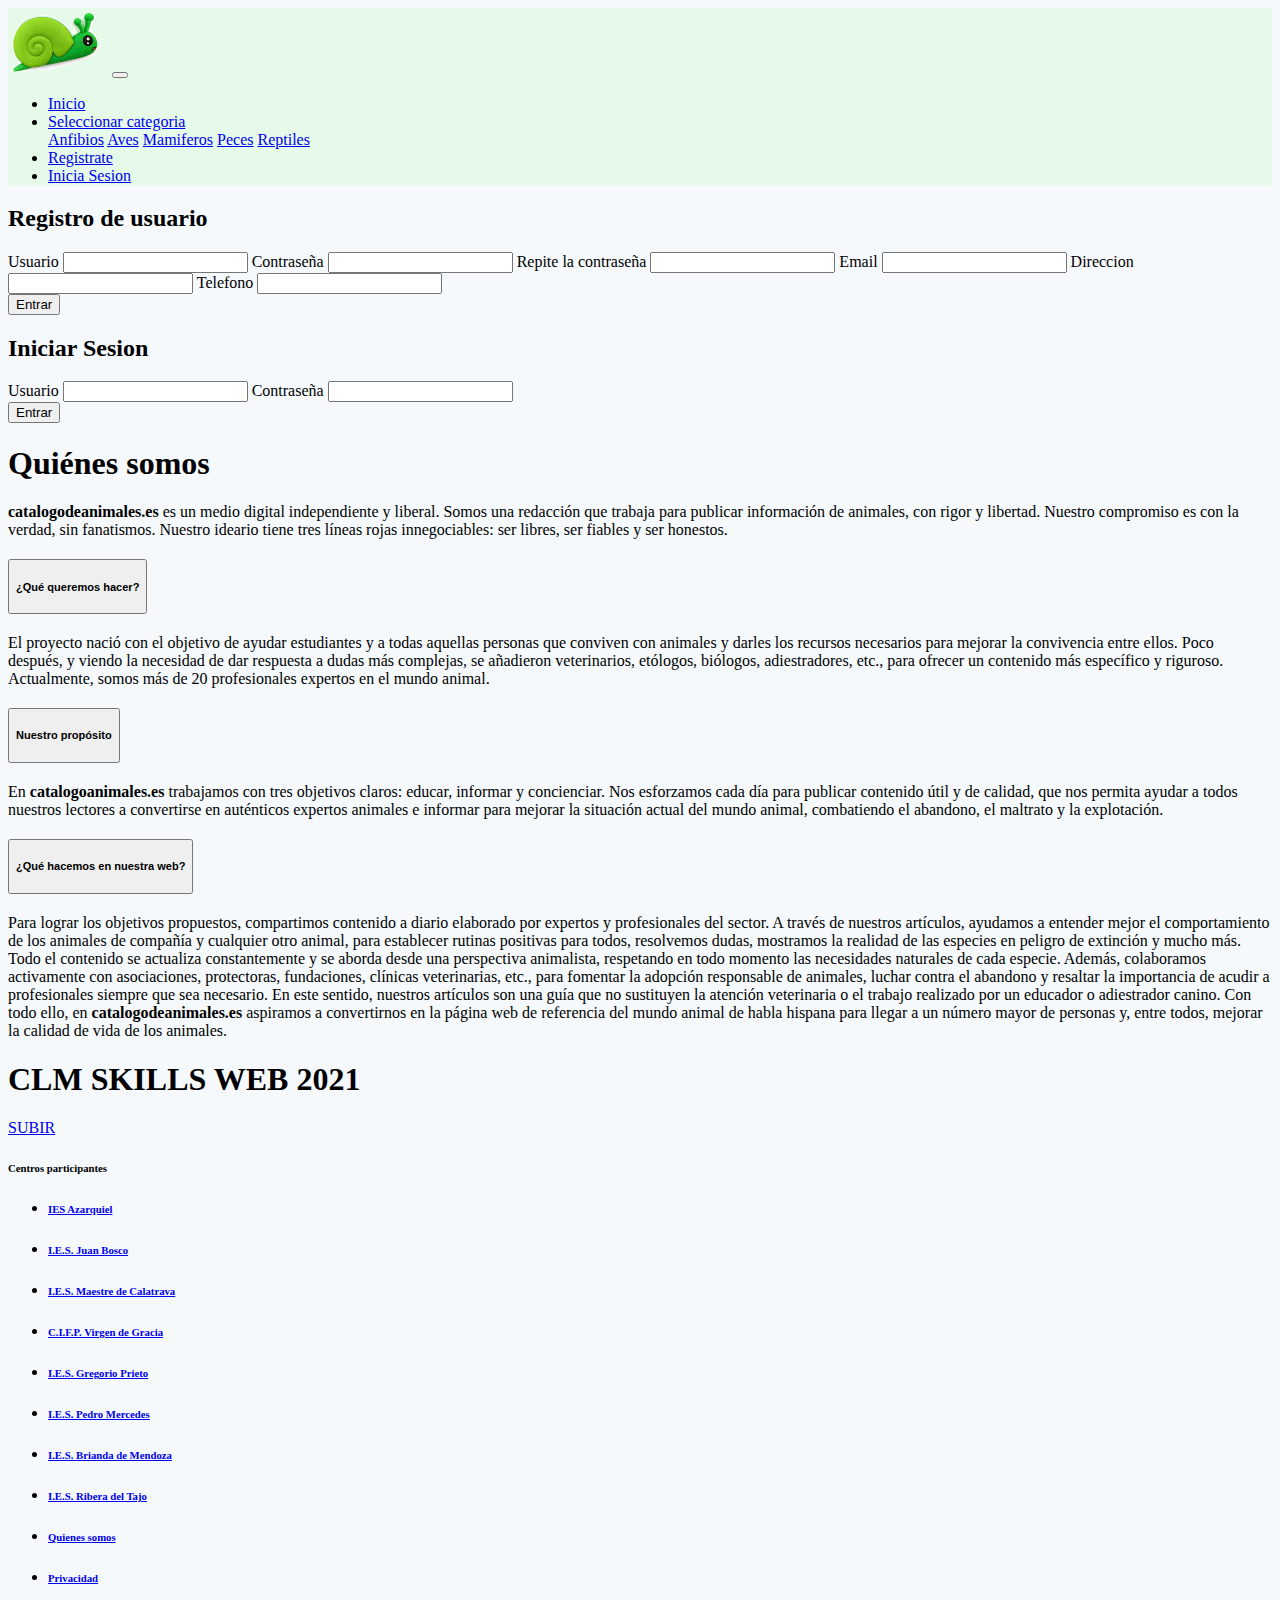
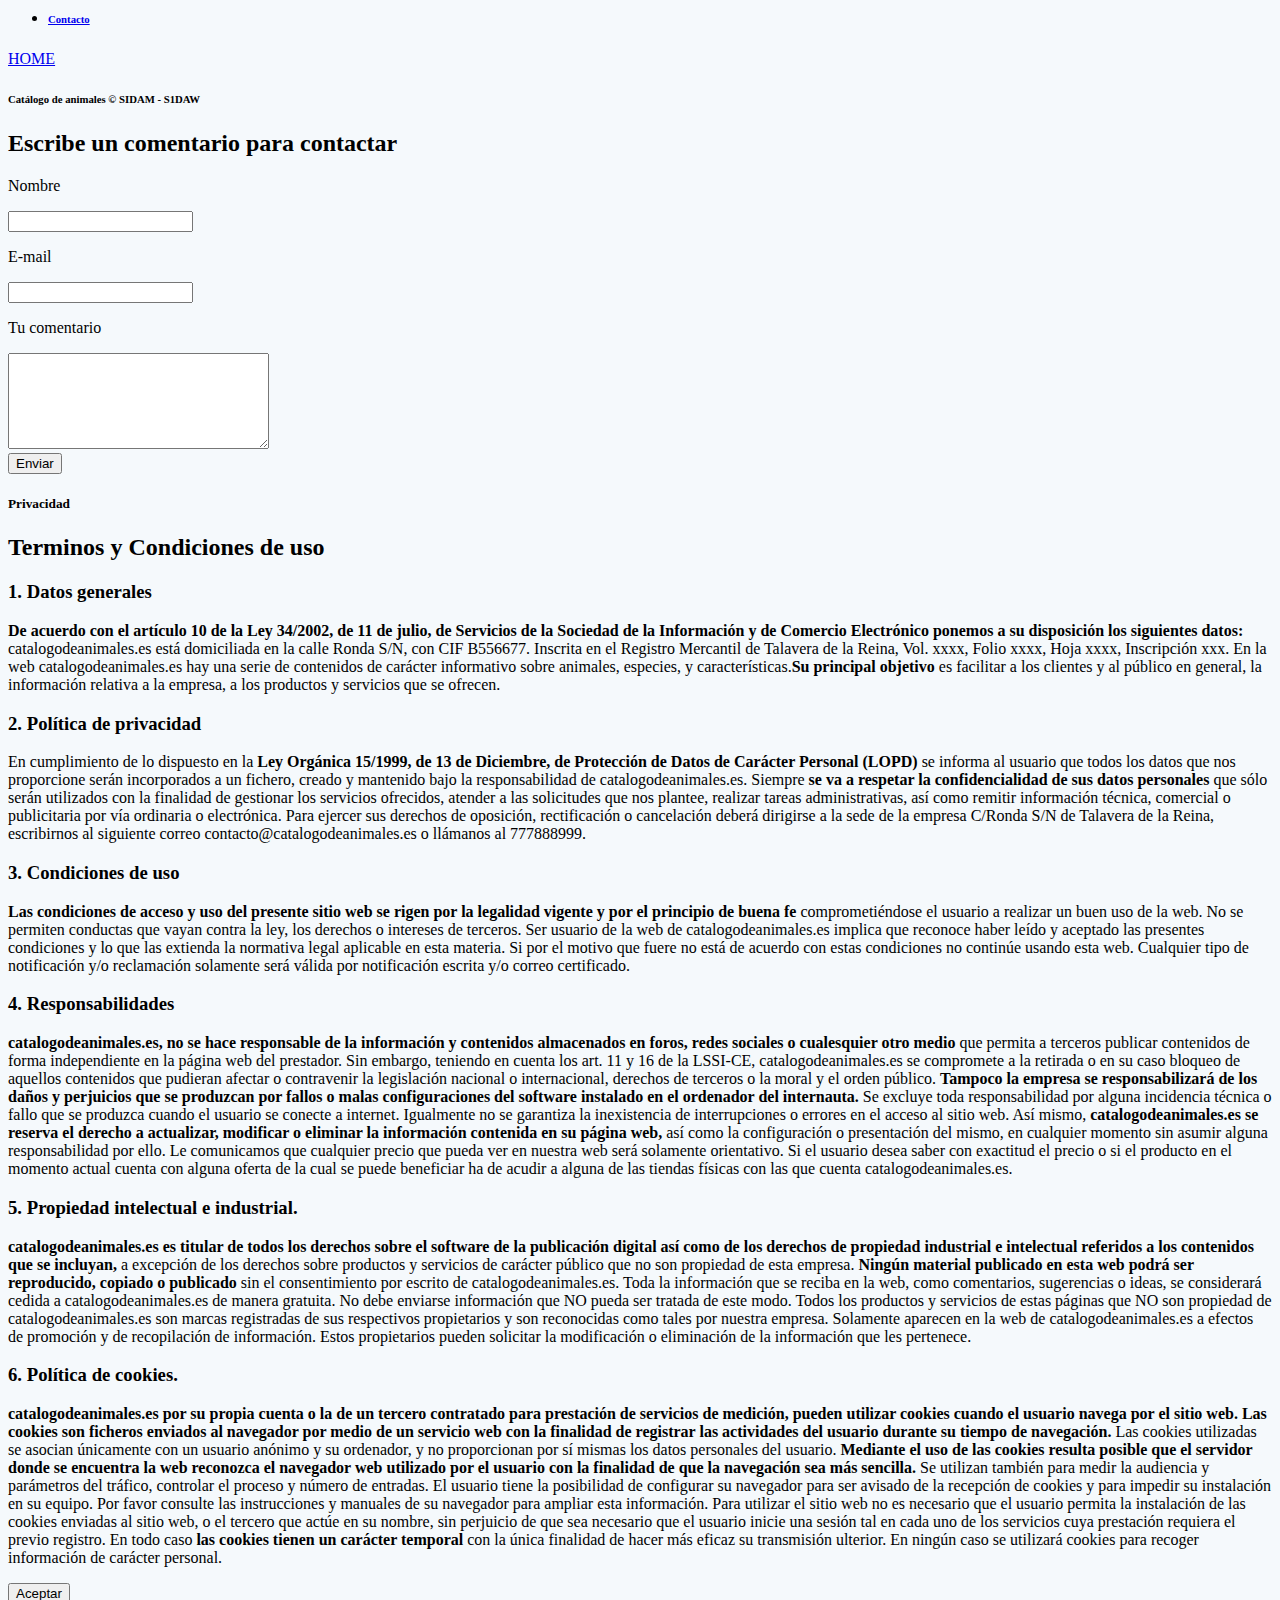
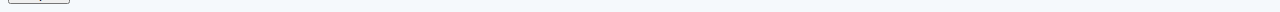
<file: quienessomos.html>
<!doctype html>
<html lang="en">

<head>
  <title>Quienes somos</title>
  <!-- Required meta tags -->
  <meta charset="utf-8">
  <meta name="viewport" content="width=device-width, initial-scale=1, shrink-to-fit=no">

  <!-- Bootstrap CSS v5.2.1 -->
  <link href="https://cdn.jsdelivr.net/npm/bootstrap@5.2.1/dist/css/bootstrap.min.css" rel="stylesheet"
    integrity="sha384-iYQeCzEYFbKjA/T2uDLTpkwGzCiq6soy8tYaI1GyVh/UjpbCx/TYkiZhlZB6+fzT" crossorigin="anonymous">
  <link rel="stylesheet" href="css/style.css">

</head>

<body>
  <header>
    <a href="" name="top"></a>
    <nav class="navbar navbar-expand-sm bg-green">
      <a class="navbar-brand" href="index.html"><img src="logos/logo.png" alt="" width="100"></a>
      <button class="navbar-toggler d-lg-none" type="button" data-bs-toggle="collapse"
        data-bs-target="#collapsibleNavId" aria-controls="collapsibleNavId" aria-expanded="false"
        aria-label="Toggle navigation">
        <span class="navbar-toggler-icon"></span>
      </button>
      <div class="collapse navbar-collapse" id="collapsibleNavId">
        <ul class="navbar-nav me-auto mt-2 mt-lg-0">
          <li class="nav-item">
            <a class="nav-link " href="index.html" aria-current="page">Inicio </a>
          </li>
          <li class="nav-item dropdown">
            <a class="nav-link dropdown-toggle active" href="#" id="dropdownId" data-bs-toggle="dropdown"
              aria-haspopup="true" aria-expanded="false">Seleccionar categoria</a>
            <div class="dropdown-menu" aria-labelledby="dropdownId">
              <a class="dropdown-item" href="#">Anfibios</a>
              <a class="dropdown-item" href="#">Aves</a>
              <a class="dropdown-item" href="#">Mamiferos</a>
              <a class="dropdown-item" href="#">Peces</a>
              <a class="dropdown-item" href="catalogo.html">Reptiles</a>
            </div>
          <li class="nav-item">
            <a class="nav-link" href="#" aria-current="page" data-bs-toggle="modal" data-bs-target="#modalId">Registrate
            </a>
          </li>
          <li class="nav-item">
            <a class="nav-link" href="#" aria-current="page" data-bs-toggle="modal"
              data-bs-target="#modaIniciosesion">Inicia Sesion </a>
          </li>
          </li>
        </ul>
      </div>
    </nav>
  </header>

  <!-- Modal trigger button -->
  <!-- Modal Body -->
  <!-- if you want to close by clicking outside the modal, delete the last endpoint:data-bs-backdrop and data-bs-keyboard -->
  <div class="modal fade " id="modalId" tabindex="-1" data-bs-keyboard="false" role="dialog"
    aria-labelledby="modalTitleId" aria-hidden="true">
    <div class="modal-dialog modal-dialog-scrollable modal-dialog-centered " role="document">
      <div class="modal-content">
        <div class="">
          <h2 class="text-center text-center text-center mt-3" id="modalTitleId">Registro de usuario</h2>
        </div>
        <form action="post">
          <div class="modal-body">
            <div class="mb-3">
           
              <label for="" class="form-label mt-2">Usuario</label>
              <input type="text" class="form-control" name="" id="" aria-describedby="helpId" placeholder="">
              <label for="" class="form-label mt-2">Contraseña</label>
              <input type="password" class="form-control" name="" id="" placeholder="">
              <label for="" class="form-label mt-2">Repite la contraseña</label>
              <input type="password" class="form-control" name="" id="" placeholder="">
              <label for="" class="form-label">Email</label>
              <input type="email" class="form-control" name="" id="" aria-describedby="emailHelpId">
              <label for="" class="form-label mt-2">Direccion</label>
              <input type="text" class="form-control" name="" id="" aria-describedby="helpId" placeholder="">
              <label for="" class="form-label mt-2">Telefono</label>
              <input type="text" class="form-control" name="" id="" aria-describedby="helpId" placeholder="">
            
            </div>
          </div>
          <div class="modal-footer">
          <button type="submit" class="btn btn-success  w-100 text-white close" data-dismiss="modal">Entrar</button>
        </div>
      </form>
        
      </div>
    </div>
  </div>
  <!-- Modal trigger button -->
  <!-- Modal Body -->
  <!-- if you want to close by clicking outside the modal, delete the last endpoint:data-bs-backdrop and data-bs-keyboard -->
  <div class="modal fade" id="modaIniciosesion" tabindex="-1" data-bs-keyboard="false" role="dialog"
    aria-labelledby="modalTitleId" aria-hidden="true">
    <div class="modal-dialog modal-dialog-scrollable modal-sm" role="document">
      <div class="modal-content">
        <div class="">
          <h2 class="text-center text-center text-center mt-3" id="modalTitleId">Iniciar Sesion</h2>
        </div>
        <form action="post">
          <div class="modal-body">
            <div class="mb-3">
              <label for="" class="form-label mt-2">Usuario</label>
              <input type="text" class="form-control" name="" id="" aria-describedby="helpId" placeholder="">
              <label for="" class="form-label mt-2">Contraseña</label>
              <input type="password" class="form-control" name="" id="" placeholder="">
            </div>
          </div>
          <div class="modal-footer">
            <button type="submit" class=" btn btn-success w-100 text-white " data-bs-dismiss="modal">Entrar</button>
          </div>
        </form>
      </div>
    </div>
  </div>
  <script>
    const myModal = new bootstrap.Modal(document.getElementById('modalId'), options)
  </script>

  <div class="text-center mt-3 ">
    <h1>Quiénes somos</h1>
  </div>
  <div class="container mt-4 mb-4">
    <p> <strong>catalogodeanimales.es</strong> es un medio digital independiente y liberal. Somos una redacción que
      trabaja para publicar información de animales, con rigor y
      libertad. Nuestro compromiso es con la verdad, sin fanatismos. Nuestro ideario tiene tres líneas rojas
      innegociables: ser libres, ser fiables y ser honestos.</p>
  </div>

  <div class="container">
    <div class="accordion mt-3 mb-3" id="accordionExample">

      <div class="accordion-item">
        <h2 class="accordion-header" id="headingOne">
          <button class="accordion-button collapsed text-primary" type="button" data-bs-toggle="collapse"
            data-bs-target="#collapseOne" aria-expanded="false" aria-controls="collapseOne">
            <h5 class="m-0 p-0">¿Qué queremos hacer?</h5>
          </button>
        </h2>
        <div id="collapseOne" class="accordion-collapse collapse show" aria-labelledby="headingOne">
          <div class="accordion-body">
            El proyecto nació con el objetivo de ayudar estudiantes y a todas aquellas personas que
            conviven
            con animales y darles los recursos necesarios para mejorar la convivencia entre ellos. Poco
            después, y viendo la necesidad de dar respuesta a dudas más complejas, se añadieron
            veterinarios, etólogos, biólogos, adiestradores, etc., para ofrecer un contenido más
            específico
            y riguroso. Actualmente, somos más de 20 profesionales expertos en el mundo animal.
          </div>
        </div>
      </div>

      <div class="accordion-item">
        <h2 class="accordion-header" id="headingTwo">
          <button class="accordion-button collapsed text-primary fw-bold" type="button" data-bs-toggle="collapse"
            data-bs-target="#collapseTwo" aria-expanded="false" aria-controls="collapseTwo">
            <h5 class="m-0 p-0">Nuestro propósito</h5>
          </button>
        </h2>
        <div id="collapseTwo" class="accordion-collapse collapse" aria-labelledby="headingTwo">
          <div class="accordion-body">
            En <b>catalogoanimales.es</b> trabajamos con tres objetivos claros: educar, informar y
            concienciar. Nos esforzamos cada día para publicar contenido útil y de calidad, que nos
            permita
            ayudar a todos nuestros lectores a convertirse en auténticos expertos animales e informar
            para
            mejorar la situación actual del mundo animal, combatiendo el abandono, el maltrato y la
            explotación.
          </div>
        </div>
      </div>
      <div class="accordion-item">
        <h2 class="accordion-header" id="headingThree">
          <button class="accordion-button collapsed text-primary fw-bold" type="button" data-bs-toggle="collapse"
            data-bs-target="#collapseThree" aria-expanded="false" aria-controls="collapseThree">
            <h5 class="m-0 p-0">¿Qué hacemos en nuestra web?</h5>
          </button>
        </h2>
        <div id="collapseThree" class="accordion-collapse collapse" aria-labelledby="headingThree">
          <div class="accordion-body">
            Para lograr los objetivos propuestos, compartimos contenido a diario elaborado por expertos
            y
            profesionales del sector. A través de nuestros artículos, ayudamos a entender mejor el
            comportamiento de los animales de compañía y cualquier otro animal, para establecer rutinas
            positivas para todos, resolvemos dudas, mostramos la realidad de las especies en peligro de
            extinción y mucho más.

            Todo el contenido se actualiza constantemente y se aborda desde una perspectiva animalista,
            respetando en todo momento las necesidades naturales de cada especie. Además, colaboramos
            activamente con asociaciones, protectoras, fundaciones, clínicas veterinarias, etc., para
            fomentar la adopción responsable de animales, luchar contra el abandono y resaltar la
            importancia de acudir a profesionales siempre que sea necesario. En este sentido, nuestros
            artículos son una guía que no sustituyen la atención veterinaria o el trabajo realizado por
            un
            educador o adiestrador canino.

            Con todo ello, en <b>catalogodeanimales.es</b> aspiramos a convertirnos en la página web de
            referencia
            del mundo animal de habla hispana para llegar a un número mayor de personas y, entre todos,
            mejorar la calidad de vida de los animales.
          </div>
        </div>
      </div>
    </div>
  </div>

  <footer class="bg-secondary mt-4">
    <div class="container">
      <h1 class="text-center pt-1 pb-1">CLM SKILLS WEB 2021</h1>
      <div class="row ">
        <div class="col-md-1 text-center">
          <a class="btn btn-success text-light btn-sm mb-2" href="#top" role="button">SUBIR</a>
        </div>
        <div class="col-md-5">
          <h6 class="text-dark text-center ">Centros participantes</h6>
          <ul class="list-unstyled text-center">
            <li>
              <a href="http://www.ies-azarquiel.es/" class="text-light text-decoration-none">
                <h6>IES Azarquiel</h6>
              </a>
            </li>
            <li>
              <a href="http://www.iesjuanbosco.es/" class="text-light text-decoration-none">
                <h6>I.E.S. Juan Bosco</h6>
              </a>
            </li>
            <li>
              <a href="http://iesmaestredecalatrava.es/" class="text-light text-decoration-none">
                <h6>I.E.S. Maestre de
                  Calatrava</h6>
              </a>
            </li>
            <li>
              <a href="https://cifpvirgendegracia.com/" class="text-light text-decoration-none">
                <h6>C.I.F.P. Virgen de
                  Gracia</h6>
              </a>
            </li>

            <li>
              <a href="http://www.iesgregorioprieto.com/" class="text-light text-decoration-none">
                <h6>I.E.S. Gregorio
                  Prieto</h6>
              </a>
            </li>

            <li>
              <a href="https://www.iespedromercedes.es/" class="text-light text-decoration-none">
                <h6>I.E.S. Pedro
                  Mercedes</h6>
              </a>
            </li>

            <li>
              <a href="http://briandademendoza.es/" class="text-light text-decoration-none">
                <h6>I.E.S. Brianda de
                  Mendoza</h6>
              </a>
            </li>

            <li>
              <a href="http://riberadeltajo.es/nuevaweb/" class="text-light text-decoration-none">
                <h6>I.E.S. Ribera del
                  Tajo</h6>
              </a>
            </li>
          </ul>
        </div>
        <div class="col-md-5">
          <ul class="list-unstyled text-center">
            <li>
              <a href="quienessomos.html" class="text-light text-decoration-none">
                <h6>Quienes somos</h6>
              </a>
            </li>
            <li>
              <a href="#" class="text-light text-decoration-none" data-bs-toggle="modal" data-bs-target="#privacidad">
                <h6>Privacidad</h6>
              </a>
            </li>
            <li>
              <a class="text-light text-decoration-none" href="#" aria-current="page" data-bs-toggle="modal"
                data-bs-target="#contacto">
                <h6>Contacto</h6>
              </a>
            </li>
          </ul>
        </div>
        <div class="col-md-1 text-center">
          <a class="btn btn-success text-light btn-sm mb-2" href="index.html" role="button">HOME</a>
        </div>
      </div>
    </div>
    </div>
    <h6 class="text-dark text-center pb-2 mb-0">Catálogo de animales &copy; SIDAM - S1DAW</h6>
  </footer>
  <!-- Modal -->
  <div class="modal fade modal-lg" id="contacto" tabindex="-1" aria-labelledby="exampleModalLabel" aria-hidden="true">
    <div class="modal-dialog modal-dialog-scrollable">
      <div class="modal-content">
        <h2 id="exampleModalLabel" class="mt-2 text-center">Escribe un comentario para contactar</h2>
        <form action="post" class="">
          <div class="modal-body">
            <p class="text-start text-secondary mb-1">Nombre</p>
            <input type="text" class="form-control w-100 mb-2">
            <p class="text-start text-secondary mb-1">E-mail</p>
            <input type="email" class="form-control w-100 mb-2">
            <p class="text-start text-secondary mb-1">Tu comentario</p>
            <textarea name="comment" id="" cols="30" rows="6" class="w-100 form-control"></textarea>
          </div>
          <div class="modal-footer">
            <button type="submit" class="btn btn-success w-100 text-white " data-bs-dismiss="modal">Enviar</button>
          </div>
        </form>
      </div>
    </div>
  </div>
  <div class="modal fade" id="privacidad" tabindex="-1" role="dialog" aria-labelledby="modalTitleId" aria-hidden="true">
    <div class="modal-dialog modal-dialog-centered modal-lg" role="document">
      <div class="modal-content">
        <div class="modal-header">
          <h5 class="modal-title" id="modalTitleId">Privacidad</h5>
        </div>
        <div class="modal-body">
          <div class="text-center">
            <h2>Terminos y Condiciones de uso</h2>
          </div>
          <div>
            <h3>1. Datos generales</h3>
            <div class="ms-4">
              <p><strong>De acuerdo con el artículo 10 de la Ley 34/2002, de 11 de julio, de Servicios de la Sociedad de
                  la
                  Información
                  y de Comercio Electrónico ponemos a su disposición los siguientes datos:</strong>

                catalogodeanimales.es está domiciliada en la calle Ronda S/N, con CIF B556677. Inscrita en el Registro
                Mercantil de Talavera de la Reina, Vol. xxxx, Folio xxxx, Hoja xxxx, Inscripción xxx.

                En la web catalogodeanimales.es hay una serie de contenidos de carácter informativo sobre animales,
                especies,
                y características.<strong>Su principal objetivo</strong> es facilitar a los clientes y al público en
                general, la
                información
                relativa a la empresa, a los productos y servicios que se ofrecen.</p>
            </div>
            <h3>2. Política de privacidad</h3>
            <div class="ms-4">
              <p>En cumplimiento de lo dispuesto en la <strong>Ley Orgánica 15/1999, de 13 de Diciembre, de Protección
                  de
                  Datos
                  de
                  Carácter Personal (LOPD)</strong> se informa al usuario que todos los datos que nos proporcione serán
                incorporados a un
                fichero, creado y mantenido bajo la responsabilidad de catalogodeanimales.es.

                Siempre <strong>se va a respetar la confidencialidad de sus datos personales</strong> que sólo serán
                utilizados
                con la
                finalidad de gestionar los servicios ofrecidos, atender a las solicitudes que nos plantee, realizar
                tareas
                administrativas, así como remitir información técnica, comercial o publicitaria por vía ordinaria o
                electrónica.

                Para ejercer sus derechos de oposición, rectificación o cancelación deberá dirigirse a la sede de la
                empresa
                C/Ronda S/N de Talavera de la Reina, escribirnos al siguiente correo contacto@catalogodeanimales.es o
                llámanos
                al 777888999.</p>
            </div>
            <h3>3. Condiciones de uso</h3>
            <div class="ms-4">
              <p><strong>Las condiciones de acceso y uso del presente sitio web se rigen por la legalidad vigente y por
                  el
                  principio de
                  buena fe</strong> comprometiéndose el usuario a realizar un buen uso de la web. No se permiten
                conductas
                que
                vayan
                contra la ley, los derechos o intereses de terceros.

                Ser usuario de la web de catalogodeanimales.es implica que reconoce haber leído y aceptado las presentes
                condiciones y lo que las extienda la normativa legal aplicable en esta materia. Si por el motivo que
                fuere
                no
                está de acuerdo con estas condiciones no continúe usando esta web.

                Cualquier tipo de notificación y/o reclamación solamente será válida por notificación escrita y/o correo
                certificado.</p>
            </div>
            <h3>4. Responsabilidades</h3>
            <div class="ms-4">
              <p><strong>catalogodeanimales.es, no se hace responsable de la información y contenidos almacenados en
                  foros,
                  redes
                  sociales o cualesquier otro medio</strong> que permita a terceros publicar contenidos de forma
                independiente
                en la
                página web del prestador.

                Sin embargo, teniendo en cuenta los art. 11 y 16 de la LSSI-CE, catalogodeanimales.es se compromete a la
                retirada o en su caso bloqueo de aquellos contenidos que pudieran afectar o contravenir la legislación
                nacional o internacional, derechos de terceros o la moral y el orden público.

                <strong>Tampoco la empresa se responsabilizará de los daños y perjuicios que se produzcan por fallos o
                  malas
                  configuraciones del software instalado en el ordenador del internauta.</strong> Se excluye toda
                responsabilidad por
                alguna incidencia técnica o fallo que se produzca cuando el usuario se conecte a internet. Igualmente no
                se
                garantiza la inexistencia de interrupciones o errores en el acceso al sitio web.

                Así mismo, <strong>catalogodeanimales.es se reserva el derecho a actualizar, modificar o eliminar la
                  información
                  contenida en su página web,</strong> así como la configuración o presentación del mismo, en cualquier
                momento
                sin
                asumir alguna responsabilidad por ello.

                Le comunicamos que cualquier precio que pueda ver en nuestra web será solamente orientativo. Si el
                usuario
                desea saber con exactitud el precio o si el producto en el momento actual cuenta con alguna oferta de la
                cual
                se puede beneficiar ha de acudir a alguna de las tiendas físicas con las que cuenta
                catalogodeanimales.es.
              </p>
            </div>
            <h3>5. Propiedad intelectual e industrial.</h3>
            <div class="ms-4">
              <p><strong>catalogodeanimales.es es titular de todos los derechos sobre el software de la publicación
                  digital
                  así
                  como de
                  los derechos de propiedad industrial e intelectual referidos a los contenidos que se
                  incluyan,</strong>
                a
                excepción de
                los derechos sobre productos y servicios de carácter público que no son propiedad de esta empresa.

                <strong>Ningún material publicado en esta web podrá ser reproducido, copiado o publicado</strong> sin el
                consentimiento por
                escrito de catalogodeanimales.es.

                Toda la información que se reciba en la web, como comentarios, sugerencias o ideas, se considerará
                cedida
                a
                catalogodeanimales.es de manera gratuita. No debe enviarse información que NO pueda ser tratada de este
                modo.

                Todos los productos y servicios de estas páginas que NO son propiedad de catalogodeanimales.es son
                marcas
                registradas de sus respectivos propietarios y son reconocidas como tales por nuestra empresa. Solamente
                aparecen en la web de catalogodeanimales.es a efectos de promoción y de recopilación de información.
                Estos
                propietarios pueden solicitar la modificación o eliminación de la información que les pertenece.
              </p>
            </div>
            <h3>6. Política de cookies.</h3>
            <div class="ms-4">
              <p><strong>catalogodeanimales.es por su propia cuenta o la de un tercero contratado para prestación de
                  servicios de
                  medición, pueden utilizar cookies cuando el usuario navega por el sitio web. Las cookies son ficheros
                  enviados
                  al navegador por medio de un servicio web con la finalidad de registrar las actividades del usuario
                  durante su
                  tiempo de navegación.</strong>

                Las cookies utilizadas se asocian únicamente con un usuario anónimo y su ordenador, y no proporcionan
                por
                sí
                mismas los datos personales del usuario.

                <strong>Mediante el uso de las cookies resulta posible que el servidor donde se encuentra la web
                  reconozca
                  el
                  navegador web utilizado por el usuario con la finalidad de que la navegación sea más
                  sencilla.</strong>
                Se
                utilizan
                también para medir la audiencia y parámetros del tráfico, controlar el proceso y número de entradas.

                El usuario tiene la posibilidad de configurar su navegador para ser avisado de la recepción de cookies y
                para
                impedir su instalación en su equipo. Por favor consulte las instrucciones y manuales de su navegador
                para
                ampliar esta información.

                Para utilizar el sitio web no es necesario que el usuario permita la instalación de las cookies enviadas
                al
                sitio web, o el tercero que actúe en su nombre, sin perjuicio de que sea necesario que el usuario inicie
                una
                sesión tal en cada uno de los servicios cuya prestación requiera el previo registro.

                En todo caso <strong>las cookies tienen un carácter temporal</strong> con la única finalidad de hacer
                más
                eficaz
                su transmisión
                ulterior. En ningún caso se utilizará cookies para recoger información de carácter personal.
              </p>
              <div class="row justify-content-center">
                <button type="submit" class="btn btn-success w-25 mt-3 " data-bs-dismiss="modal">Aceptar</button>
              </div>
            </div>
          </div>
        </div>
      </div>
    </div>
  </div>


  <!-- Bootstrap JavaScript Libraries -->
  <script src="https://cdn.jsdelivr.net/npm/@popperjs/core@2.11.6/dist/umd/popper.min.js"
    integrity="sha384-oBqDVmMz9ATKxIep9tiCxS/Z9fNfEXiDAYTujMAeBAsjFuCZSmKbSSUnQlmh/jp3"
    crossorigin="anonymous"></script>

  <script src="https://cdn.jsdelivr.net/npm/bootstrap@5.2.1/dist/js/bootstrap.min.js"
    integrity="sha384-7VPbUDkoPSGFnVtYi0QogXtr74QeVeeIs99Qfg5YCF+TidwNdjvaKZX19NZ/e6oz"
    crossorigin="anonymous"></script>
</body>

</html>
</file>
<file: css/style.css>
body {
    background-color: #f5f9fc;
}

.bg-green{
    background-color: #e5fae9;
}

.bg-dark-green{
    background-color: #27a844;
}

table.striped tr:nth-child(even) {
    background-color: #d8eddc;
}
.text-blue{
    color: #68a8e9;
}
.border-n{
    border-radius: 0%;
 }
</file>
